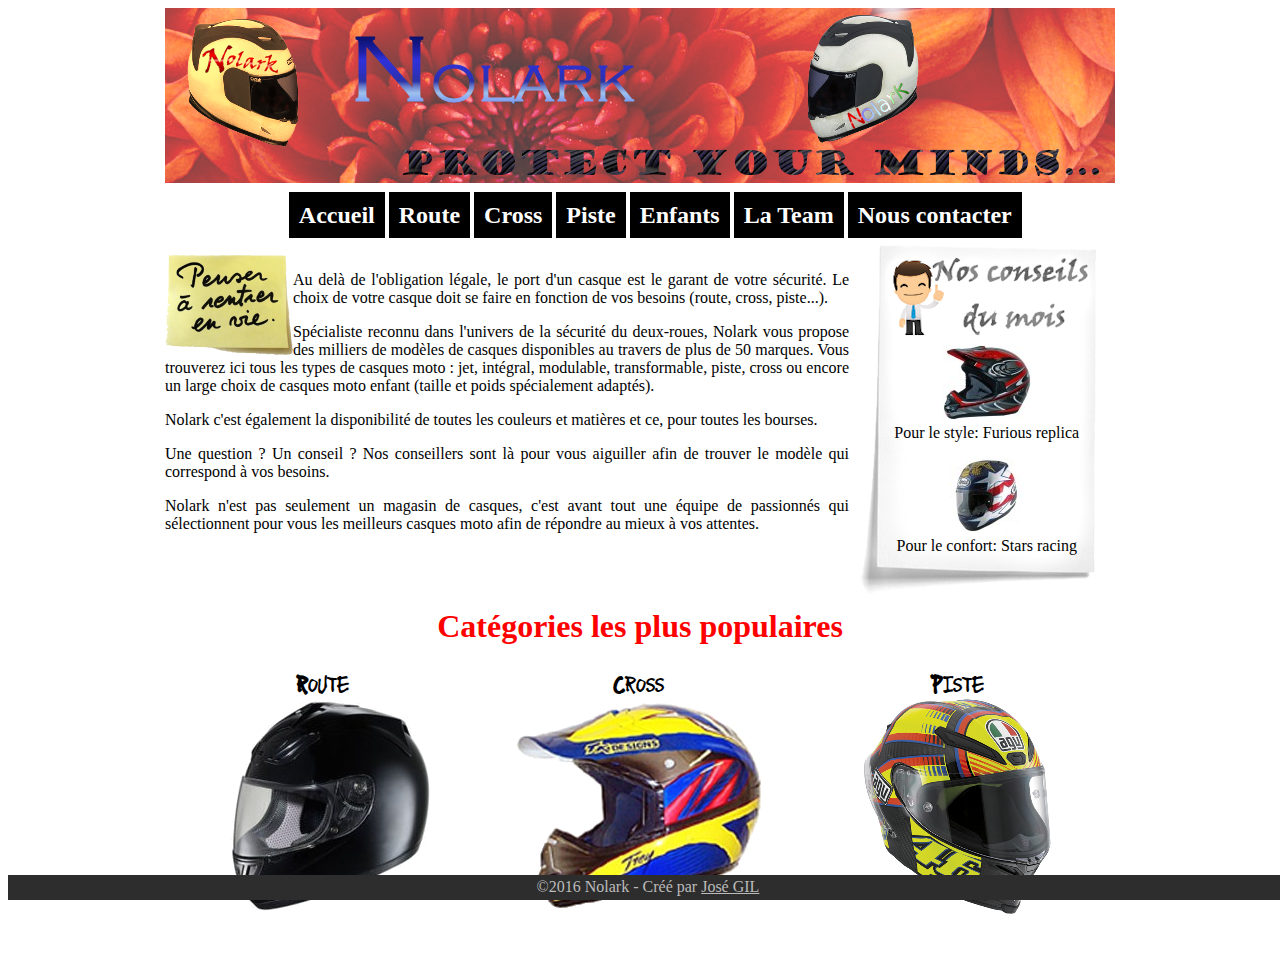
<file: index.html>
<!doctype html>
<html lang="fr-FR">
    <head>
        <title>Casques Nolark : Sécurité et confort, nos priorités !</title>
        <meta charset="utf-8" />
        <meta name="author" content="José GIL" />
        <meta name="description" content="Découvrez des casques moto dépassant même les exigences des tests de sécurité. Tous les casques Nolark au meilleur prix et avec en prime la livraison gratuite !" />
        <link rel="stylesheet" href="css/styles.css" />
    </head>
    <body>
        <header>
            <nav>
                <ul>
                    <li><a href="index.html">Accueil</a></li>
                    <li><a href="pages/route.html">Route</a></li>
                    <li><a href="pages/cross.html">Cross</a></li>
                    <li><a href="pages/piste.html">Piste</a></li>
                    <li><a href="pages/enfants.html">Enfants</a></li>
                    <li><a href="pages/team.html">La Team</a></li>
                    <li><a href="pages/nous-contacter.html">Nous contacter</a></li>
                </ul>
            </nav>
        </header>
        <section id="principal">
            <article>
                <img src="images/post-it.png" alt="Post-It : Penser à rentrer en vie" />
                <p>Au delà de l'obligation légale, le port d'un casque est le garant de votre sécurité. Le choix de votre casque doit se faire en fonction de vos besoins (route, cross, piste...).</p>
                <p>Spécialiste reconnu dans l'univers de la sécurité du deux-roues, Nolark vous propose des milliers de modèles de casques disponibles au travers de plus de 50 marques. Vous trouverez ici tous les types de casques moto : jet, intégral, modulable, transformable, piste, cross ou encore un large choix de casques moto enfant (taille et poids spécialement adaptés).</p>
                <p>Nolark c'est également la disponibilité de toutes les couleurs et matières et ce, pour toutes les bourses.</p>
                <p>Une question ? Un conseil ? Nos conseillers sont là pour vous aiguiller afin de trouver le modèle qui correspond à vos besoins.</p>
                <p>Nolark n'est pas seulement un magasin de casques, c'est avant tout une équipe de passionnés qui sélectionnent pour vous les meilleurs casques moto afin de répondre au mieux à vos attentes.</p>
            </article>
            <aside>
                <img src="images/conseilcasque01.jpg" alt="Conseil du mois : Casque Cross" />
                <p>Pour le style: Furious replica</p>
                <img src="images/conseilcasque02.jpg" alt="Conseil du mois : Intgéral Piste" />
                <p>Pour le confort: Stars racing</p>
            </aside>
        </section>
        <section id="sectionthema">
            <h1>Catégories les plus populaires</h1>
            <article id="gauche"><a href="pages/route.html">Route</a></article>
            <article id="milieu"><a href="pages/cross.html">Cross</a></article>
            <article id="droite"><a href="pages/piste.html">Piste</a></article>
        </section>
        <footer><p>&copy;2016 Nolark - Créé par <a href="mailto:jose.gil@ac-nice.fr">José GIL</a><p></footer>
        
        <script src="js/monscript.js"></script>
        
    </body>
</html>
</file>
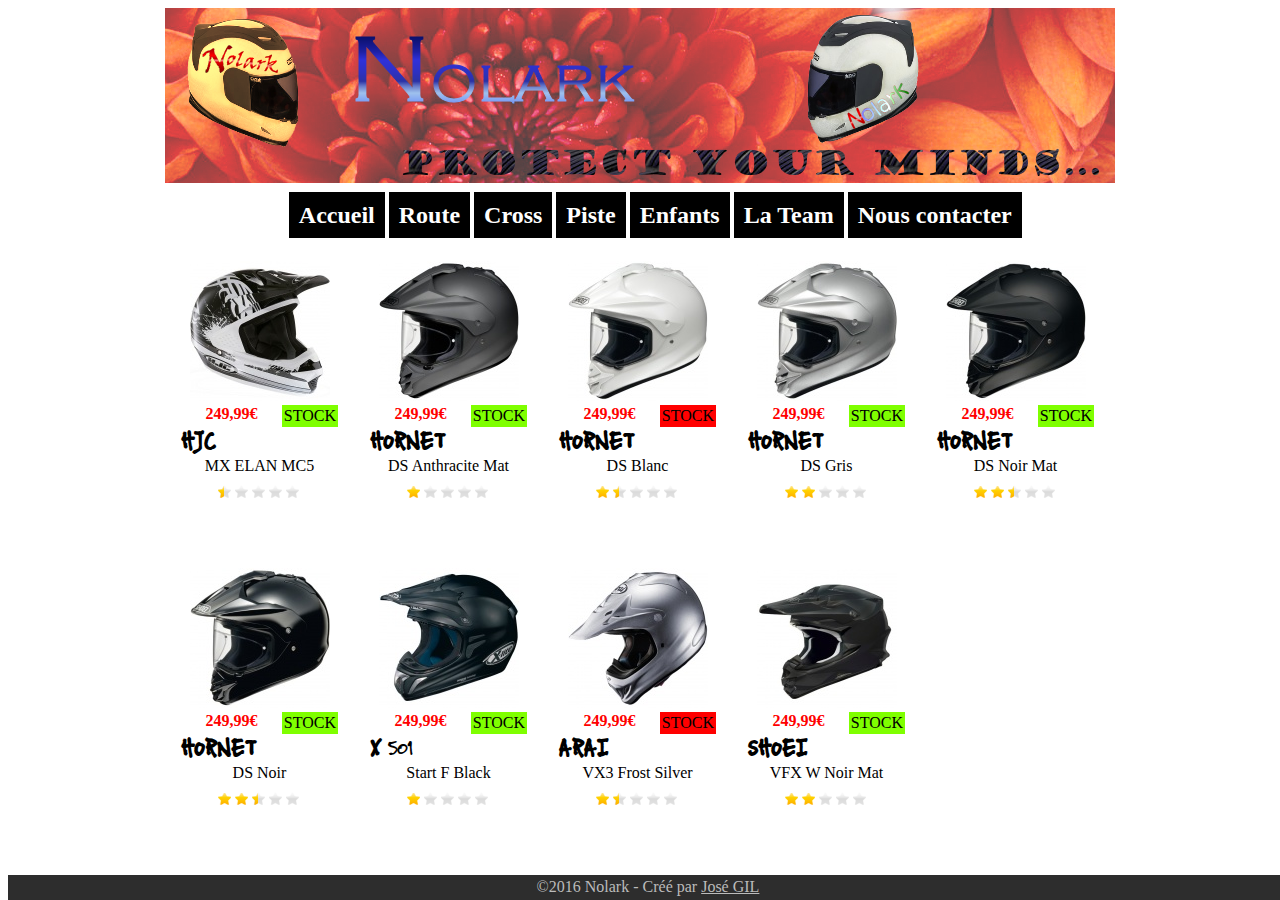
<file: pages/cross.html>
﻿<!doctype html>
<html lang="fr-FR">
    <head>
        <title>Casques Nolark : Casques cross !</title>
        <meta charset="utf-8" />
        <meta name="author" content="José GIL" />
        <meta name="description" content="Découvrez des casques moto dépassant même les exigences des tests de sécurité. Tous les casques Nolark au meilleur prix et avec en prime la livraison gratuite !" />
        <link rel="stylesheet" href="../css/styles.css" />
        <link rel="stylesheet" href="../css/casques.css" />
    </head>
    <body>
        <header>
            <nav>
                <ul>
                    <li><a href="../index.html">Accueil</a></li>
                    <li><a href="route.html">Route</a></li>
                    <li><a href="cross.html">Cross</a></li>
                    <li><a href="piste.html">Piste</a></li>
                    <li><a href="enfants.html">Enfants</a></li>
                    <li><a href="team.html">La Team</a></li>
                    <li><a href="nous-contacter.html">Nous contacter</a></li>
                </ul>
            </nav>
        </header>
        <section id="casques">
            <!-- - - - - - - - - - - - - - LIGNE N°1 - - - - - - - - - - - - -->
            <article>
                <img src="../images/casques/cross/CL_MX_ELAN_MC5.jpg" alt="HJC MX ELAN MC5" />
                <p class="stockok"><abbr data-tip="Plus que 3 en stock...">stock</abbr></p>
                <p class="prix">249,99€</p>
                <p class="marque">HJC</p>
                <p class="modele">MX ELAN MC5</p>
                <div class="classement classement05"></div>
            </article>
            <article>
                <img src="../images/casques/cross/Hornet-ds-anthracite-mat.jpg" alt="Hornet DS anthracite mat" />
                <p class="stockok"><abbr data-tip="25 casques en stock">stock</abbr></p>
                <p class="prix">249,99€</p>
                <p class="marque">Hornet</p>
                <p class="modele">DS anthracite mat</p>
                <div class="classement classement10"></div>
            </article>
            <article>
                <img src="../images/casques/cross/Hornet-ds-blanc.jpg" alt="Hornet DS blanc" />
                <p class="stockko"><abbr data-tip="Sur commande uniquement">stock</abbr></p>
                <p class="prix">249,99€</p>
                <p class="marque">Hornet</p>
                <p class="modele">DS blanc</p>
                <div class="classement classement15"></div>
            </article>
            <article>
                <img src="../images/casques/cross/Hornet-ds-gris.jpg" alt="Hornet DS gris" />
                <p class="stockok"><abbr data-tip="Plus que 3 en stock...">stock</abbr></p>
                <p class="prix">249,99€</p>
                <p class="marque">Hornet</p>
                <p class="modele">DS gris</p>
                <div class="classement classement20"></div>
            </article>
            <article>
                <img src="../images/casques/cross/Hornet-ds-noir-mat.jpg" alt="Hornet DS noir mat" />
                <p class="stockok"><abbr data-tip="15 casques en stock">stock</abbr></p>
                <p class="prix">249,99€</p>
                <p class="marque">Hornet</p>
                <p class="modele">DS noir mat</p>
                <div class="classement classement25"></div>
            </article>
            <!-- - - - - - - - - - - - - - LIGNE N°2 - - - - - - - - - - - - -->
            <article>
                <img src="../images/casques/cross/Hornet-ds-noir.jpg" alt="Hornet DS noir" />
                <p class="stockok"><abbr data-tip="15 casques en stock">stock</abbr></p>
                <p class="prix">249,99€</p>
                <p class="marque">Hornet</p>
                <p class="modele">DS noir</p>
                <div class="classement classement25"></div>
            </article>
            <article>
                <img src="../images/casques/cross/X-501-START-F.Black.jpg" alt="X 501 Start F Black" />
                <p class="stockok"><abbr data-tip="25 casques en stock">stock</abbr></p>
                <p class="prix">249,99€</p>
                <p class="marque">X 501</p>
                <p class="modele">Start F Black</p>
                <div class="classement classement10"></div>
            </article>
            <article>
                <img src="../images/casques/cross/arai-vx3-frost-silver.jpg" alt="Arai vx3 frost silver" />
                <p class="stockko"><abbr data-tip="Sur commande uniquement">stock</abbr></p>
                <p class="prix">249,99€</p>
                <p class="marque">Arai</p>
                <p class="modele">VX3 Frost silver</p>
                <div class="classement classement15"></div>
            </article>
            <article>
                <img src="../images/casques/cross/casque-shoei-vfx-w-noir-mat-.jpg" alt="SHOEI VFX W Noir Mat" />
                <p class="stockok"><abbr data-tip="Plus que 3 en stock...">stock</abbr></p>
                <p class="prix">249,99€</p>
                <p class="marque">SHOEI</p>
                <p class="modele">VFX W Noir Mat</p>
                <div class="classement classement20"></div>
            </article>
        </section>
        <div id="vide"></div>
        <footer><p>&copy;2016 Nolark - Créé par <a href="mailto:jose.gil@ac-nice.fr">José GIL</a><p></footer>
    </body>
</html>
</file>
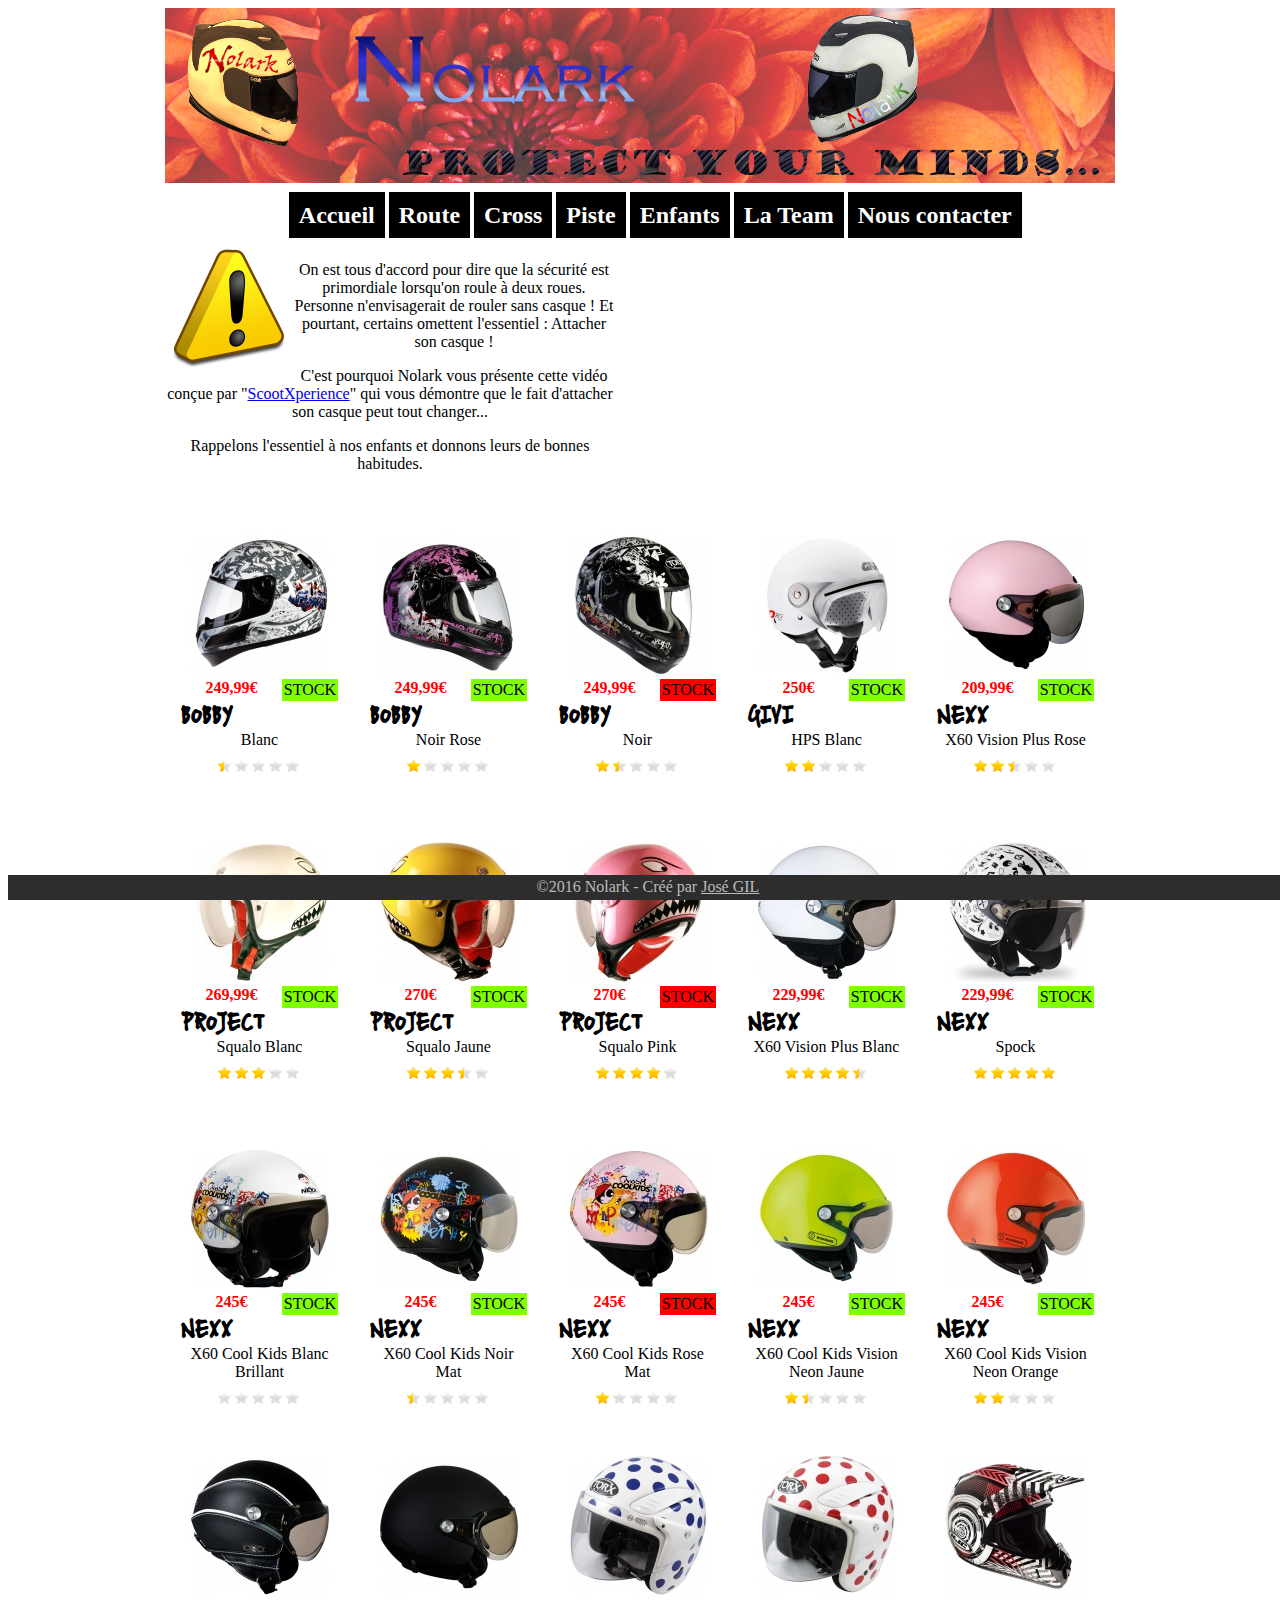
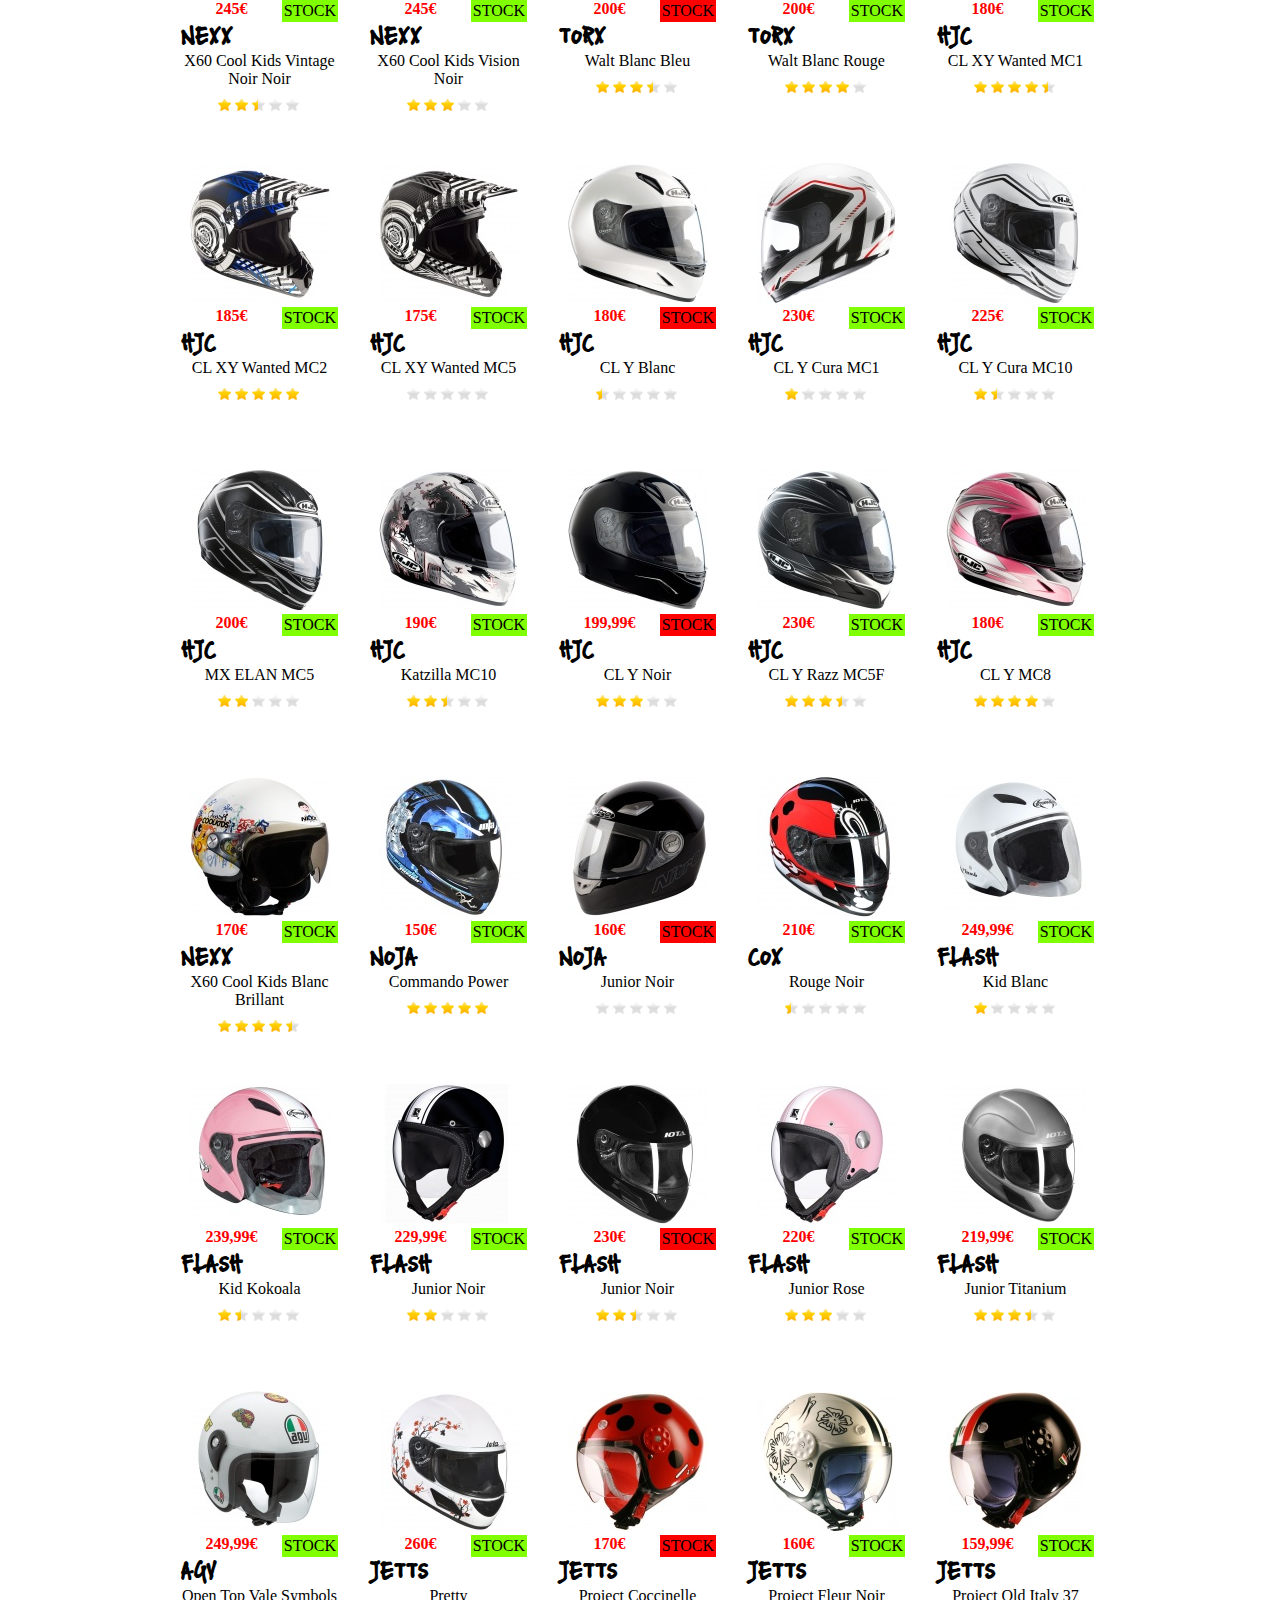
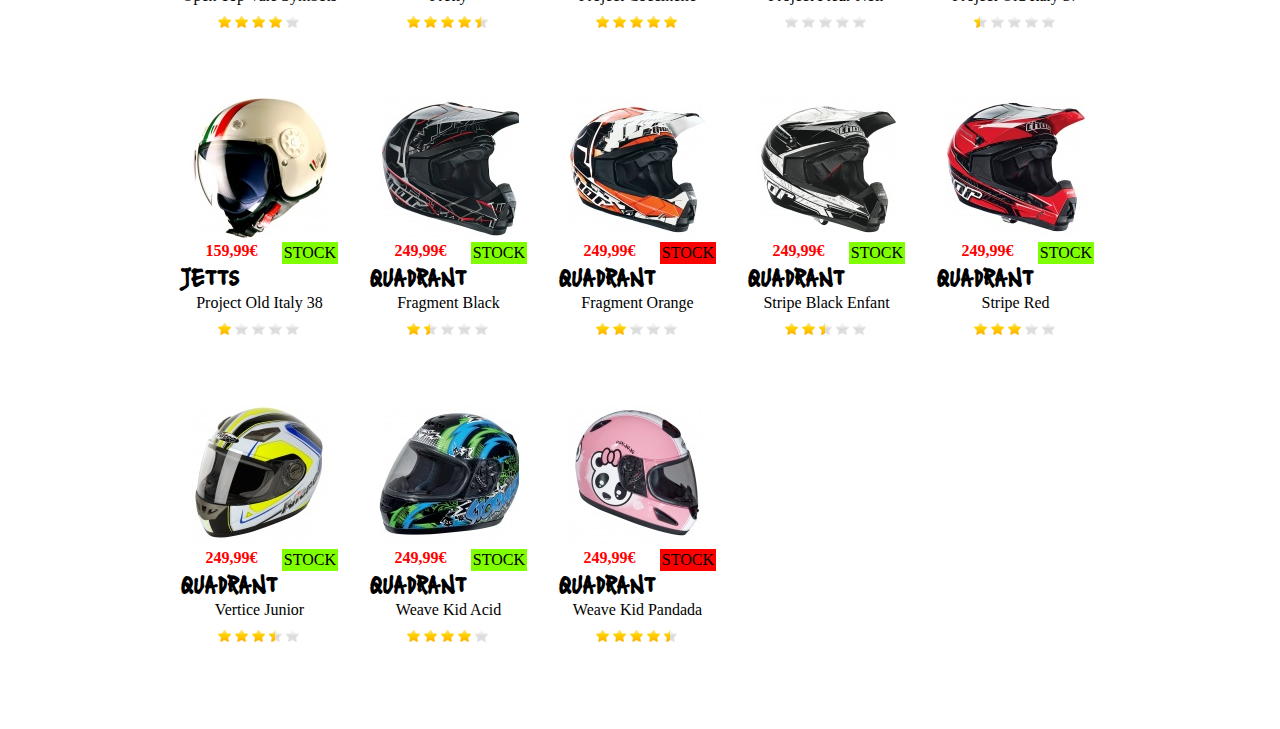
<file: pages/enfants.html>
﻿<!doctype html>
<html lang="fr-FR">
    <head>
        <title>Casques Nolark : Casques enfants !</title>
        <meta charset="utf-8" />
        <meta name="author" content="José GIL" />
        <meta name="description" content="Découvrez des casques moto dépassant même les exigences des tests de sécurité. Tous les casques Nolark au meilleur prix et avec en prime la livraison gratuite !" />
        <link rel="stylesheet" href="../css/styles.css" />
        <link rel="stylesheet" href="../css/casques.css" />
        <link rel="stylesheet" href="../css/enfants.css" />
    </head>
    <body>
        <header>
            <nav>
                <ul>
                    <li><a href="../index.html">Accueil</a></li>
                    <li><a href="route.html">Route</a></li>
                    <li><a href="cross.html">Cross</a></li>
                    <li><a href="piste.html">Piste</a></li>
                    <li><a href="enfants.html">Enfants</a></li>
                    <li><a href="team.html">La Team</a></li>
                    <li><a href="nous-contacter.html">Nous contacter</a></li>
                </ul>
            </nav>
        </header>
        <section id="video">
            <article>
                <img src="../images/attention.png" alt="Post-It : Penser à rentrer en vie" />
                <p>On est tous d'accord pour dire que la sécurité est primordiale lorsqu'on roule à deux roues. Personne n'envisagerait de rouler sans casque ! Et pourtant, certains omettent l'essentiel : Attacher son casque !</p>
                <p>C'est pourquoi Nolark vous présente cette vidéo conçue par "<a href="http://scootxperience.com" target="_blank">ScootXperience</a>" qui vous démontre que le fait d'attacher son casque peut tout changer...</p>
                <p>Rappelons l'essentiel à nos enfants et donnons leurs de bonnes habitudes.</p>
            </article>
            <iframe frameborder="0" width="480" height="270" src="http://www.dailymotion.com/embed/video/xdl390"></iframe>
        </section>
        
        <section id="casques">
            <!-- - - - - - - - - - - - - - LIGNE N°1 - - - - - - - - - - - - -->
            <article>
                <img src="../images/casques/enfants/bobby-blanc.jpg" alt="Bobby blanc" />
                <p class="stockok"><abbr data-tip="Plus que 3 en stock...">stock</abbr></p>
                <p class="prix">249,99€</p>
                <p class="marque">Bobby</p>
                <p class="modele">blanc</p>
                <div class="classement classement05"></div>
            </article>
            <article>
                <img src="../images/casques/enfants/bobby-noir-rose.jpg" alt="Bobby noir rose" />
                <p class="stockok"><abbr data-tip="25 casques en stock">stock</abbr></p>
                <p class="prix">249,99€</p>
                <p class="marque">Bobby</p>
                <p class="modele">Noir rose</p>
                <div class="classement classement10"></div>
            </article>
            <article>
                <img src="../images/casques/enfants/bobby-noir.jpg" alt="Bobby noir" />
                <p class="stockko"><abbr data-tip="Sur commande uniquement">stock</abbr></p>
                <p class="prix">249,99€</p>
                <p class="marque">Bobby</p>
                <p class="modele">Noir</p>
                <div class="classement classement15"></div>
            </article>
            <article>
                <img src="../images/casques/enfants/casque-enfant-givi-hps-blanc.jpg" alt="Givi HPS Blanc" />
                <p class="stockok"><abbr data-tip="Plus que 3 en stock...">stock</abbr></p>
                <p class="prix">250€</p>
                <p class="marque">Givi</p>
                <p class="modele">HPS Blanc</p>
                <div class="classement classement20"></div>
            </article>
            <article>
                <img src="../images/casques/enfants/casque-enfant-nexx-x60-vision-plus-rose.jpg" alt="Nexx x60 Vision plus rose" />
                <p class="stockok"><abbr data-tip="15 casques en stock">stock</abbr></p>
                <p class="prix">209,99€</p>
                <p class="marque">Nexx</p>
                <p class="modele">x60 Vision plus rose</p>
                <div class="classement classement25"></div>
            </article>
            <!-- - - - - - - - - - - - - - LIGNE N°2 - - - - - - - - - - - - -->
            <article>
                <img src="../images/casques/enfants/casque-enfant-project-squalo-blanc.jpg" alt="Project Squalo blanc" />
                <p class="stockok"><abbr data-tip="Plus que 3 en stock...">stock</abbr></p>
                <p class="prix">269,99€</p>
                <p class="marque">Project</p>
                <p class="modele">Squalo blanc</p>
                <div class="classement classement30"></div>
            </article>
            <article>
                <img src="../images/casques/enfants/casque-enfant-project-squalo-jaune.jpg" alt="Project Squalo jaune" />
                <p class="stockok"><abbr data-tip="25 casques en stock">stock</abbr></p>
                <p class="prix">270€</p>
                <p class="marque">Project</p>
                <p class="modele">Squalo jaune</p>
                <div class="classement classement35"></div>
            </article>
            <article>
                <img src="../images/casques/enfants/casque-enfant-project-squalo-pink.jpg" alt="Project Squalo pink" />
                <p class="stockko"><abbr data-tip="Sur commande uniquement">stock</abbr></p>
                <p class="prix">270€</p>
                <p class="marque">Project</p>
                <p class="modele">Squalo pink</p>
                <div class="classement classement40"></div>
            </article>
            <article>
                <img src="../images/casques/enfants/casque-enfant-x60-vision-plus-blanc.jpg" alt="Nexx x60 Vision Plus blanc" />
                <p class="stockok"><abbr data-tip="Plus que 3 en stock...">stock</abbr></p>
                <p class="prix">229,99€</p>
                <p class="marque">Nexx</p>
                <p class="modele">x60 Vision Plus blanc</p>
                <div class="classement classement45"></div>
            </article>
            <article>
                <img src="../images/casques/enfants/casque-moto-casque-enfant-nexx-x60-spock.jpg" alt="Nexx x60 Spock" />
                <p class="stockok"><abbr data-tip="15 casques en stock">stock</abbr></p>
                <p class="prix">229,99€</p>
                <p class="marque">Nexx</p>
                <p class="modele">Spock</p>
                <div class="classement classement50"></div>
            </article>
            <!-- - - - - - - - - - - - - - LIGNE N°3 - - - - - - - - - - - - -->
            <article>
                <img src="../images/casques/enfants/casque-nexx-x60-cool-kids-blanc-brillant.jpg" alt="Nexx x60 Cool Kids blanc brillant" />
                <p class="stockok"><abbr data-tip="Plus que 3 en stock...">stock</abbr></p>
                <p class="prix">245€</p>
                <p class="marque">Nexx</p>
                <p class="modele">x60 Cool Kids blanc brillant</p>
                <div class="classement"></div>
            </article>
            <article>
                <img src="../images/casques/enfants/casque-nexx-x60-cool-kids-noir-mat.jpg" alt="Nexx x60 Cool Kids noir mat" />
                <p class="stockok"><abbr data-tip="25 casques en stock">stock</abbr></p>
                <p class="prix">245€</p>
                <p class="marque">Nexx</p>
                <p class="modele">x60 Cool Kids noir mat</p>
                <div class="classement classement05"></div>
            </article>
            <article>
                <img src="../images/casques/enfants/casque-nexx-x60-cool-kids-rose-mat.jpg" alt="Nexx x60 Cool Kids rose mat" />
                <p class="stockko"><abbr data-tip="Sur commande uniquement">stock</abbr></p>
                <p class="prix">245€</p>
                <p class="marque">Nexx</p>
                <p class="modele">x60 Cool Kids rose mat</p>
                <div class="classement classement10"></div>
            </article>
            <article>
                <img src="../images/casques/enfants/casque-nexx-x60-kid-vision-neon-jaune.jpg" alt="Nexx x60 Cool Kids Vision Neon Jaune" />
                <p class="stockok"><abbr data-tip="Plus que 3 en stock...">stock</abbr></p>
                <p class="prix">245€</p>
                <p class="marque">Nexx</p>
                <p class="modele">x60 Cool Kids Vision Neon Jaune</p>
                <div class="classement classement15"></div>
            </article>
            <article>
                <img src="../images/casques/enfants/casque-nexx-x60-kid-vision-neon-orange.jpg" alt="Nexx x60 Cool Kids Vision Neon orange" />
                <p class="stockok"><abbr data-tip="15 casques en stock">stock</abbr></p>
                <p class="prix">245€</p>
                <p class="marque">Nexx</p>
                <p class="modele">x60 Cool Kids Vision Neon orange</p>
                <div class="classement classement20"></div>
            </article>
            <!-- - - - - - - - - - - - - - LIGNE N°4 - - - - - - - - - - - - -->
            <article>
                <img src="../images/casques/enfants/casque-nexx-x60-kids-vintage-noir-noir.jpg" alt="Nexx x60 Cool Kids Vintage noir noir" />
                <p class="stockok"><abbr data-tip="Plus que 3 en stock...">stock</abbr></p>
                <p class="prix">245€</p>
                <p class="marque">Nexx</p>
                <p class="modele">x60 Cool Kids Vintage noir noir</p>
                <div class="classement classement25"></div>
            </article>
            <article>
                <img src="../images/casques/enfants/casque-nexx-x60-kids-vision-noir.jpg" alt="Nexx x60 Cool Kids Vision noir" />
                <p class="stockok"><abbr data-tip="25 casques en stock">stock</abbr></p>
                <p class="prix">245€</p>
                <p class="marque">Nexx</p>
                <p class="modele">x60 Cool Kids Vision noir</p>
                <div class="classement classement30"></div>
            </article>
            <article>
                <img src="../images/casques/enfants/casque-torx-walt-blanc-bleu.jpg" alt="Torx Walt Blanc Bleu" />
                <p class="stockko"><abbr data-tip="Sur commande uniquement">stock</abbr></p>
                <p class="prix">200€</p>
                <p class="marque">Torx</p>
                <p class="modele">Walt Blanc Bleu</p>
                <div class="classement classement35"></div>
            </article>
            <article>
                <img src="../images/casques/enfants/casque-torx-walt-blanc-rouge.jpg" alt="Torx Walt Blanc rouge" />
                <p class="stockok"><abbr data-tip="Plus que 3 en stock...">stock</abbr></p>
                <p class="prix">200€</p>
                <p class="marque">Torx</p>
                <p class="modele">Walt Blanc rouge</p>
                <div class="classement classement40"></div>
            </article>
            <article>
                <img src="../images/casques/enfants/cl-xy-wanted-mc1.jpg" alt="HJC CL XY Wanted MC1" />
                <p class="stockok"><abbr data-tip="15 casques en stock">stock</abbr></p>
                <p class="prix">180€</p>
                <p class="marque">HJC</p>
                <p class="modele">CL XY Wanted MC1</p>
                <div class="classement classement45"></div>
            </article>
            <!-- - - - - - - - - - - - - - LIGNE N°5 - - - - - - - - - - - - -->
            <article>
                <img src="../images/casques/enfants/cl-xy-wanted-mc2.jpg" alt="HJC CL XY Wanted MC2" />
                <p class="stockok"><abbr data-tip="Plus que 3 en stock...">stock</abbr></p>
                <p class="prix">185€</p>
                <p class="marque">HJC</p>
                <p class="modele">CL XY Wanted MC2</p>
                <div class="classement classement50"></div>
            </article>
            <article>
                <img src="../images/casques/enfants/cl-xy-wanted-mc5.jpg" alt="HJC CL XY Wanted MC5" />
                <p class="stockok"><abbr data-tip="25 casques en stock">stock</abbr></p>
                <p class="prix">175€</p>
                <p class="marque">HJC</p>
                <p class="modele">CL XY Wanted MC5</p>
                <div class="classement"></div>
            </article>
            <article>
                <img src="../images/casques/enfants/cly-blanc.jpg" alt="HJC CL Y Blanc" />
                <p class="stockko"><abbr data-tip="Sur commande uniquement">stock</abbr></p>
                <p class="prix">180€</p>
                <p class="marque">HJC</p>
                <p class="modele">CL Y Blanc</p>
                <div class="classement classement05"></div>
            </article>
            <article>
                <img src="../images/casques/enfants/cly-cura-mc1.jpg" alt="HJC CL Y Cura MC1" />
                <p class="stockok"><abbr data-tip="Plus que 3 en stock...">stock</abbr></p>
                <p class="prix">230€</p>
                <p class="marque">HJC</p>
                <p class="modele">CL Y Cura MC1</p>
                <div class="classement classement10"></div>
            </article>
            <article>
                <img src="../images/casques/enfants/cly-cura-mc10.jpg" alt="HJC CL Y Cura MC10" />
                <p class="stockok"><abbr data-tip="15 casques en stock">stock</abbr></p>
                <p class="prix">225€</p>
                <p class="marque">HJC</p>
                <p class="modele">CL Y Cura MC10</p>
                <div class="classement classement15"></div>
            </article>
            <!-- - - - - - - - - - - - - - LIGNE N°6 - - - - - - - - - - - - -->
            <article>
                <img src="../images/casques/enfants/cly-cura-mc5.jpg" alt="HJC MX ELAN MC5" />
                <p class="stockok"><abbr data-tip="Plus que 3 en stock...">stock</abbr></p>
                <p class="prix">200€</p>
                <p class="marque">HJC</p>
                <p class="modele">MX ELAN MC5</p>
                <div class="classement classement20"></div>
            </article>
            <article>
                <img src="../images/casques/enfants/cly-katzilla-mc10.jpg" alt="HJC Katzilla MC10" />
                <p class="stockok"><abbr data-tip="25 casques en stock">stock</abbr></p>
                <p class="prix">190€</p>
                <p class="marque">HJC</p>
                <p class="modele">Katzilla MC10</p>
                <div class="classement classement25"></div>
            </article>
            <article>
                <img src="../images/casques/enfants/cly-noir.jpg" alt="HJC CL Y noir" />
                <p class="stockko"><abbr data-tip="Sur commande uniquement">stock</abbr></p>
                <p class="prix">199,99€</p>
                <p class="marque">HJC</p>
                <p class="modele">CL Y noir</p>
                <div class="classement classement30"></div>
            </article>
            <article>
                <img src="../images/casques/enfants/cly-razz-mc5f.jpg" alt="HJC CL Y Razz MC5F" />
                <p class="stockok"><abbr data-tip="Plus que 3 en stock...">stock</abbr></p>
                <p class="prix">230€</p>
                <p class="marque">HJC</p>
                <p class="modele">CL Y Razz MC5F</p>
                <div class="classement classement35"></div>
            </article>
            <article>
                <img src="../images/casques/enfants/cly-razz-mc8.jpg" alt="HJC CL Y MC8" />
                <p class="stockok"><abbr data-tip="15 casques en stock">stock</abbr></p>
                <p class="prix">180€</p>
                <p class="marque">HJC</p>
                <p class="modele">CL Y MC8</p>
                <div class="classement classement40"></div>
            </article>
            <!-- - - - - - - - - - - - - - LIGNE N°7 - - - - - - - - - - - - -->
            <article>
                <img src="../images/casques/enfants/casque-nexx-x60-cool-kids-blanc-brillant.jpg" alt="Nexx x60 Cool Kids blanc brillant" />
                <p class="stockok"><abbr data-tip="Plus que 3 en stock...">stock</abbr></p>
                <p class="prix">170€</p>
                <p class="marque">Nexx</p>
                <p class="modele">x60 Cool Kids blanc brillant</p>
                <div class="classement classement45"></div>
            </article>
            <article>
                <img src="../images/casques/enfants/Commando-Power.jpg" alt="Noja Commando Power" />
                <p class="stockok"><abbr data-tip="25 casques en stock">stock</abbr></p>
                <p class="prix">150€</p>
                <p class="marque">Noja</p>
                <p class="modele">Commando Power</p>
                <div class="classement classement50"></div>
            </article>
            <article>
                <img src="../images/casques/enfants/Dynamo-Junior-Noir1.jpg" alt="Noja Junior noir" />
                <p class="stockko"><abbr data-tip="Sur commande uniquement">stock</abbr></p>
                <p class="prix">160€</p>
                <p class="marque">Noja</p>
                <p class="modele">Junior noir</p>
                <div class="classement"></div>
            </article>
            <article>
                <img src="../images/casques/enfants/fgk01-cox-rouge-noir.jpg" alt="Cox rouge noir" />
                <p class="stockok"><abbr data-tip="Plus que 3 en stock...">stock</abbr></p>
                <p class="prix">210€</p>
                <p class="marque">Cox</p>
                <p class="modele">Rouge noir</p>
                <div class="classement classement05"></div>
            </article>
            <article>
                <img src="../images/casques/enfants/flash-kid-blanc.jpg" alt="Flash kid blanc" />
                <p class="stockok"><abbr data-tip="15 casques en stock">stock</abbr></p>
                <p class="prix">249,99€</p>
                <p class="marque">Flash</p>
                <p class="modele">kid blanc</p>
                <div class="classement classement10"></div>
            </article>
            <!-- - - - - - - - - - - - - - LIGNE N°8 - - - - - - - - - - - - -->
            <article>
                <img src="../images/casques/enfants/flash-kid-kokoala.jpg" alt="Flash kid kokoala" />
                <p class="stockok"><abbr data-tip="Plus que 3 en stock...">stock</abbr></p>
                <p class="prix">239,99€</p>
                <p class="marque">Flash</p>
                <p class="modele">kid kokoala</p>
                <div class="classement classement15"></div>
            </article>
            <article>
                <img src="../images/casques/enfants/junior-noir-mat.jpg" alt="Flash junior noir mat" />
                <p class="stockok"><abbr data-tip="25 casques en stock">stock</abbr></p>
                <p class="prix">229,99€</p>
                <p class="marque">Flash</p>
                <p class="modele">junior noir</p>
                <div class="classement classement20"></div>
            </article>
            <article>
                <img src="../images/casques/enfants/Junior-Noir.jpg" alt="Flash junior noir" />
                <p class="stockko"><abbr data-tip="Sur commande uniquement">stock</abbr></p>
                <p class="prix">230€</p>
                <p class="marque">Flash</p>
                <p class="modele">junior noir</p>
                <div class="classement classement25"></div>
            </article>
            <article>
                <img src="../images/casques/enfants/junior-rose.jpg" alt="Flash junior rose" />
                <p class="stockok"><abbr data-tip="Plus que 3 en stock...">stock</abbr></p>
                <p class="prix">220€</p>
                <p class="marque">Flash</p>
                <p class="modele">junior rose</p>
                <div class="classement classement30"></div>
            </article>
            <article>
                <img src="../images/casques/enfants/Junior-Titanium.jpg" alt="Flash junior Titanium" />
                <p class="stockok"><abbr data-tip="15 casques en stock">stock</abbr></p>
                <p class="prix">219,99€</p>
                <p class="marque">Flash</p>
                <p class="modele">junior Titanium</p>
                <div class="classement classement35"></div>
            </article>
            <!-- - - - - - - - - - - - - - LIGNE N°9 - - - - - - - - - - - - -->
            <article>
                <img src="../images/casques/enfants/open-top-vale-symbols.jpg" alt="AGV Open Top Vale Symbols" />
                <p class="stockok"><abbr data-tip="Plus que 3 en stock...">stock</abbr></p>
                <p class="prix">249,99€</p>
                <p class="marque">AGV</p>
                <p class="modele">Open Top Vale Symbols</p>
                <div class="classement classement40"></div>
            </article>
            <article>
                <img src="../images/casques/enfants/pretty.jpg" alt="Jetts Pretty" />
                <p class="stockok"><abbr data-tip="25 casques en stock">stock</abbr></p>
                <p class="prix">260€</p>
                <p class="marque">Jetts</p>
                <p class="modele">Pretty</p>
                <div class="classement classement45"></div>
            </article>
            <article>
                <img src="../images/casques/enfants/project-coccinelle-rouge.jpg" alt="Jetts Project Coccinelle" />
                <p class="stockko"><abbr data-tip="Sur commande uniquement">stock</abbr></p>
                <p class="prix">170€</p>
                <p class="marque">Jetts</p>
                <p class="modele">Project Coccinelle</p>
                <div class="classement classement50"></div>
            </article>
            <article>
                <img src="../images/casques/enfants/project-fleur-noir.jpg" alt="Jetts Project Fleur noir" />
                <p class="stockok"><abbr data-tip="Plus que 3 en stock...">stock</abbr></p>
                <p class="prix">160€</p>
                <p class="marque">Jetts</p>
                <p class="modele">Project Fleur noir</p>
                <div class="classement"></div>
            </article>
            <article>
                <img src="../images/casques/enfants/project-old-italy-37.jpg" alt="Jetts Project Old Italy 37" />
                <p class="stockok"><abbr data-tip="15 casques en stock">stock</abbr></p>
                <p class="prix">159,99€</p>
                <p class="marque">Jetts</p>
                <p class="modele">Project Old Italy 37</p>
                <div class="classement classement05"></div>
            </article>
            <!-- - - - - - - - - - - - - - LIGNE N°10  - - - - - - - - - - - -->
            <article>
                <img src="../images/casques/enfants/project-old-italy-38.jpg" alt="Jetts Project Old Italy 38" />
                <p class="stockok"><abbr data-tip="Plus que 3 en stock...">stock</abbr></p>
                <p class="prix">159,99€</p>
                <p class="marque">Jetts</p>
                <p class="modele">Project Old Italy 38</p>
                <div class="classement classement10"></div>
            </article>
            <article>
                <img src="../images/casques/enfants/Quadrant-Fragment-Black.jpg" alt="Quadrant Fragment Black" />
                <p class="stockok"><abbr data-tip="25 casques en stock">stock</abbr></p>
                <p class="prix">249,99€</p>
                <p class="marque">Quadrant</p>
                <p class="modele">Fragment Black</p>
                <div class="classement classement15"></div>
            </article>
            <article>
                <img src="../images/casques/enfants/Quadrant-Fragment-Orange.jpg" alt="Quadrant Fragment Orange" />
                <p class="stockko"><abbr data-tip="Sur commande uniquement">stock</abbr></p>
                <p class="prix">249,99€</p>
                <p class="marque">Quadrant</p>
                <p class="modele">Fragment Orange</p>
                <div class="classement classement20"></div>
            </article>
            <article>
                <img src="../images/casques/enfants/Quadrant-Stripe-Black-Enfnt.jpg" alt="Quadrant Stripe Black Enfant" />
                <p class="stockok"><abbr data-tip="Plus que 3 en stock...">stock</abbr></p>
                <p class="prix">249,99€</p>
                <p class="marque">Quadrant</p>
                <p class="modele">Stripe Black Enfant</p>
                <div class="classement classement25"></div>
            </article>
            <article>
                <img src="../images/casques/enfants/Quadrant-Stripe-Red.jpg" alt="Quadrant Stripe Red" />
                <p class="stockok"><abbr data-tip="15 casques en stock">stock</abbr></p>
                <p class="prix">249,99€</p>
                <p class="marque">Quadrant</p>
                <p class="modele">Stripe Red</p>
                <div class="classement classement30"></div>
            </article>
            <!-- - - - - - - - - - - - - - LIGNE N°11  - - - - - - - - - - - -->
            <article>
                <img src="../images/casques/enfants/vertice-junior.jpg" alt="Quadrant Vertice Junior" />
                <p class="stockok"><abbr data-tip="Plus que 3 en stock...">stock</abbr></p>
                <p class="prix">249,99€</p>
                <p class="marque">Quadrant</p>
                <p class="modele">Vertice Junior</p>
                <div class="classement classement35"></div>
            </article>
            <article>
                <img src="../images/casques/enfants/Weave-Kid-Acid.jpg" alt="Quadrant Weave Kid Acid" />
                <p class="stockok"><abbr data-tip="25 casques en stock">stock</abbr></p>
                <p class="prix">249,99€</p>
                <p class="marque">Quadrant</p>
                <p class="modele">Weave Kid Acid</p>
                <div class="classement classement40"></div>
            </article>
            <article>
                <img src="../images/casques/enfants/weave-kid-pandada.jpg" alt="Quadrant Weave Kid Pandada" />
                <p class="stockko"><abbr data-tip="Sur commande uniquement">stock</abbr></p>
                <p class="prix">249,99€</p>
                <p class="marque">Quadrant</p>
                <p class="modele">Weave Kid Pandada</p>
                <div class="classement classement45"></div>
            </article>
        </section>
        <div id="vide"></div>
        <footer><p>&copy;2016 Nolark - Créé par <a href="mailto:jose.gil@ac-nice.fr">José GIL</a><p></footer>
    </body>
</html>
</file>
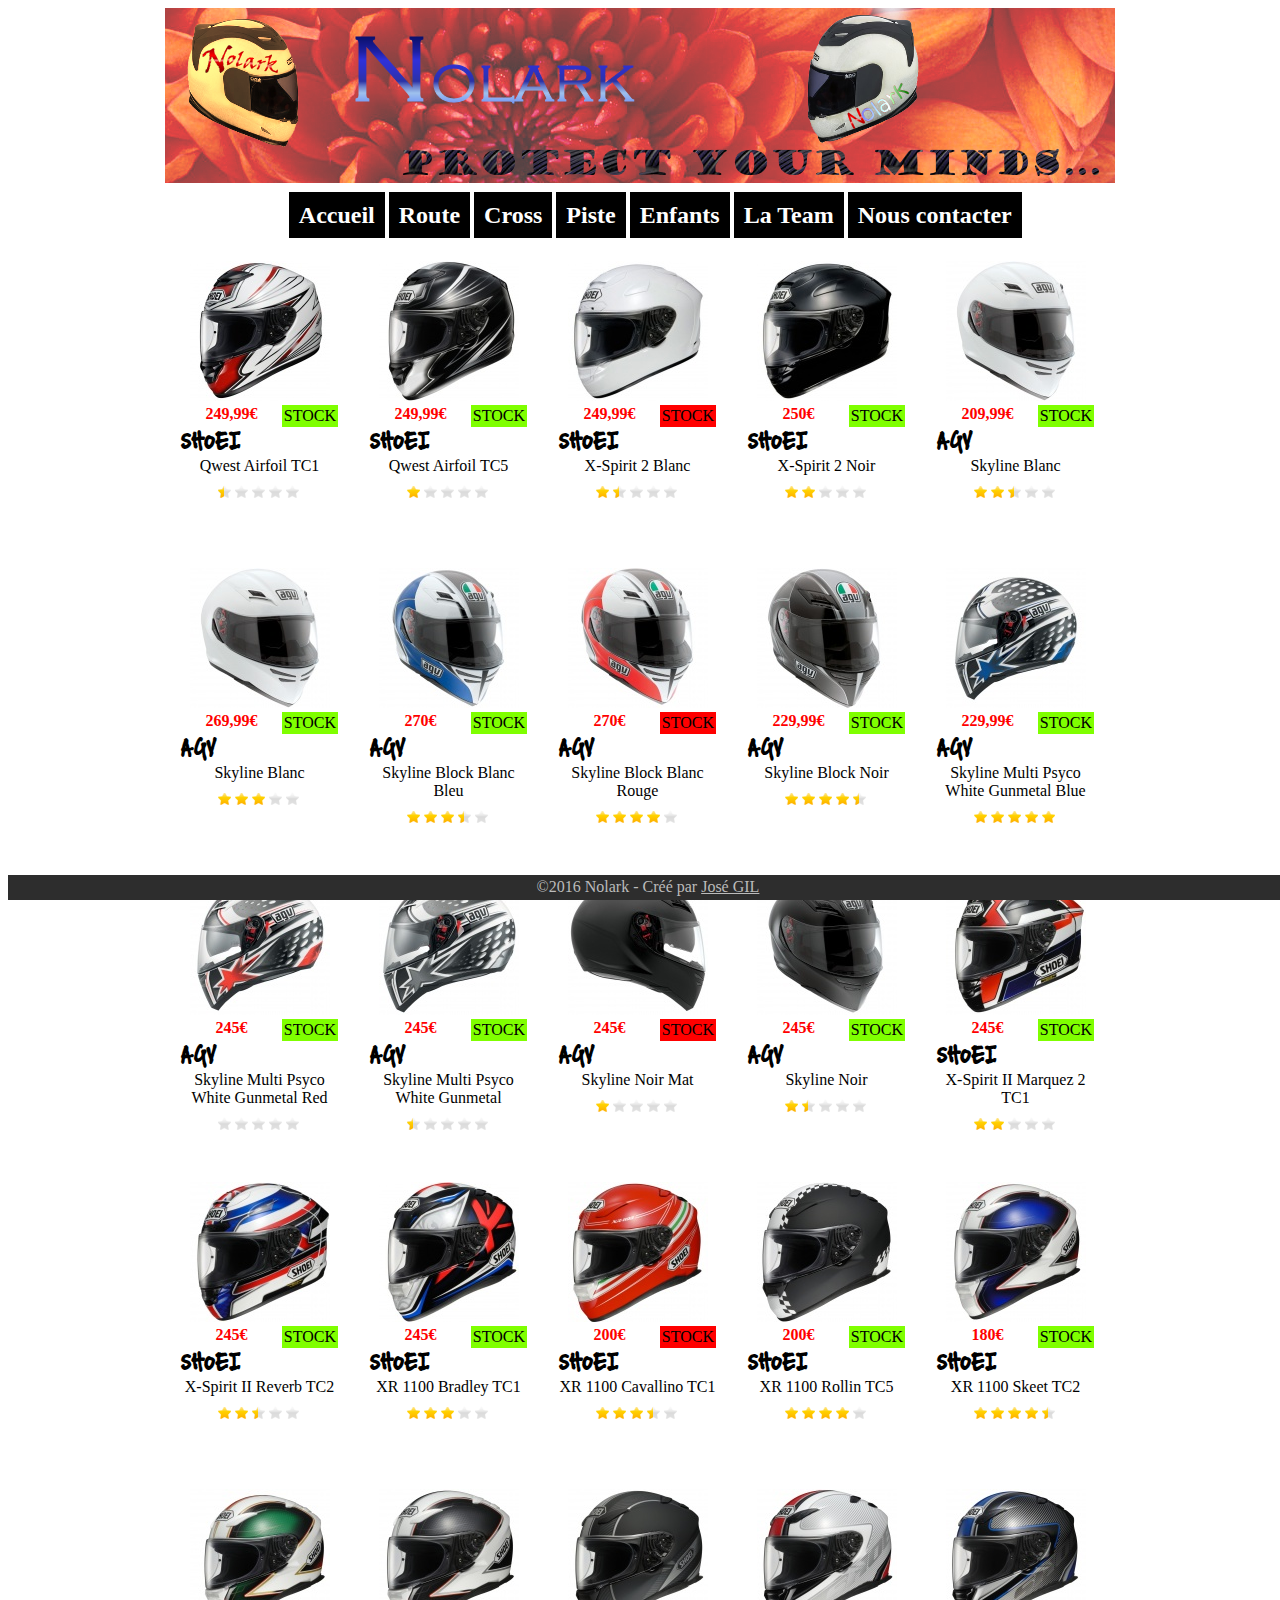
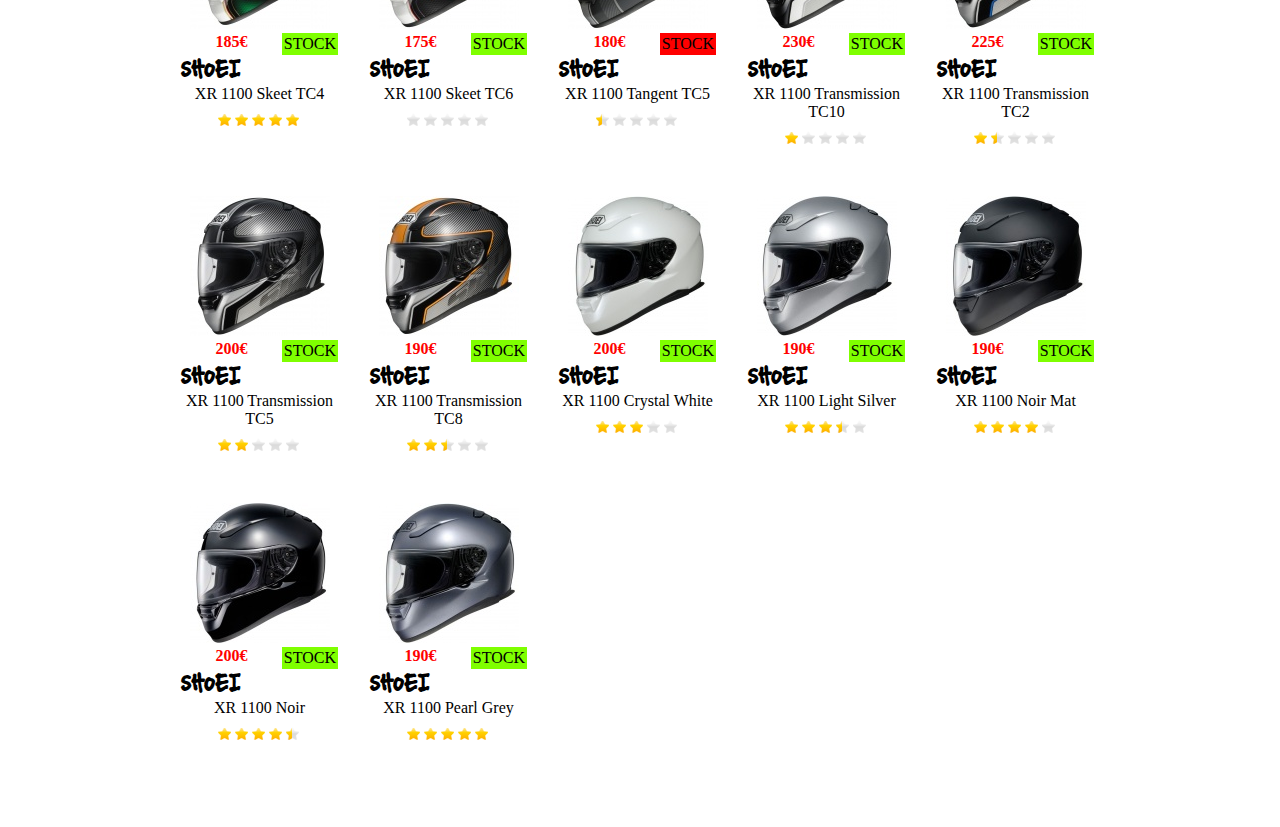
<file: pages/piste.html>
﻿<!doctype html>
<html lang="fr-FR">
    <head>
        <title>Casques Nolark : Casques piste !</title>
        <meta charset="utf-8" />
        <meta name="author" content="José GIL" />
        <meta name="description" content="Découvrez des casques moto dépassant même les exigences des tests de sécurité. Tous les casques Nolark au meilleur prix et avec en prime la livraison gratuite !" />
        <link rel="stylesheet" href="../css/styles.css" />
        <link rel="stylesheet" href="../css/casques.css" />
    </head>
    <body>
        <header>
            <nav>
                <ul>
                    <li><a href="../index.html">Accueil</a></li>
                    <li><a href="route.html">Route</a></li>
                    <li><a href="cross.html">Cross</a></li>
                    <li><a href="piste.html">Piste</a></li>
                    <li><a href="enfants.html">Enfants</a></li>
                    <li><a href="team.html">La Team</a></li>
                    <li><a href="nous-contacter.html">Nous contacter</a></li>
                </ul>
            </nav>
        </header>
        <section id="casques">
            <!-- - - - - - - - - - - - - - LIGNE N°1 - - - - - - - - - - - - -->
            <article>
                <img src="../images/casques/piste/shoei-qwest-airfoil-tc1.jpg" alt="Shoei Qwest Airfoil TC1" />
                <p class="stockok"><abbr data-tip="Plus que 3 en stock...">stock</abbr></p>
                <p class="prix">249,99€</p>
                <p class="marque">Shoei</p>
                <p class="modele">Qwest Airfoil TC1</p>
                <div class="classement classement05"></div>
            </article>
            <article>
                <img src="../images/casques/piste/shoei-qwest-airfoil-tc5.jpg" alt="Shoei Qwest Airfoil TC5" />
                <p class="stockok"><abbr data-tip="25 casques en stock">stock</abbr></p>
                <p class="prix">249,99€</p>
                <p class="marque">Shoei</p>
                <p class="modele">Qwest Airfoil TC5</p>
                <div class="classement classement10"></div>
            </article>
            <article>
                <img src="../images/casques/piste/shoei-x-spirit-2-blanc.jpg" alt="Shoei X-Spirit 2 blanc" />
                <p class="stockko"><abbr data-tip="Sur commande uniquement">stock</abbr></p>
                <p class="prix">249,99€</p>
                <p class="marque">Shoei</p>
                <p class="modele">X-Spirit 2 blanc</p>
                <div class="classement classement15"></div>
            </article>
            <article>
                <img src="../images/casques/piste/shoei-x-spirit-2-noir.jpg" alt="Shoei X-Spirit 2 noir" />
                <p class="stockok"><abbr data-tip="Plus que 3 en stock...">stock</abbr></p>
                <p class="prix">250€</p>
                <p class="marque">Shoei</p>
                <p class="modele">X-Spirit 2 noir</p>
                <div class="classement classement20"></div>
            </article>
            <article>
                <img src="../images/casques/piste/skyline-blanc.jpg" alt="AGV Skyline blanc" />
                <p class="stockok"><abbr data-tip="15 casques en stock">stock</abbr></p>
                <p class="prix">209,99€</p>
                <p class="marque">AGV</p>
                <p class="modele">Skyline blanc</p>
                <div class="classement classement25"></div>
            </article>
            <!-- - - - - - - - - - - - - - LIGNE N°2 - - - - - - - - - - - - -->
            <article>
                <img src="../images/casques/piste/skyline-blanc.jpg" alt="AGV Skyline blanc brillant" />
                <p class="stockok"><abbr data-tip="Plus que 3 en stock...">stock</abbr></p>
                <p class="prix">269,99€</p>
                <p class="marque">AGV</p>
                <p class="modele">Skyline blanc</p>
                <div class="classement classement30"></div>
            </article>
            <article>
                <img src="../images/casques/piste/skyline-block-blanc-bleu.jpg" alt="AGV Skyline Block blanc bleu" />
                <p class="stockok"><abbr data-tip="25 casques en stock">stock</abbr></p>
                <p class="prix">270€</p>
                <p class="marque">AGV</p>
                <p class="modele">Skyline Block blanc bleu</p>
                <div class="classement classement35"></div>
            </article>
            <article>
                <img src="../images/casques/piste/skyline-block-blanc-rouge.jpg" alt="AGV Skyline Block blanc rouge" />
                <p class="stockko"><abbr data-tip="Sur commande uniquement">stock</abbr></p>
                <p class="prix">270€</p>
                <p class="marque">AGV</p>
                <p class="modele">Skyline Block blanc rouge</p>
                <div class="classement classement40"></div>
            </article>
            <article>
                <img src="../images/casques/piste/Skyline-Block-Noir.jpg" alt="AGV Skyline Block noir" />
                <p class="stockok"><abbr data-tip="Plus que 3 en stock...">stock</abbr></p>
                <p class="prix">229,99€</p>
                <p class="marque">AGV</p>
                <p class="modele">Skyline Block noir</p>
                <div class="classement classement45"></div>
            </article>
            <article>
                <img src="../images/casques/piste/Skyline-Multi-Psyco-White-Gunmetal-Blue.jpg" alt="AGV Skyline Multi Psyco White Gunmetal blue" />
                <p class="stockok"><abbr data-tip="15 casques en stock">stock</abbr></p>
                <p class="prix">229,99€</p>
                <p class="marque">AGV</p>
                <p class="modele">Skyline Multi Psyco White Gunmetal blue</p>
                <div class="classement classement50"></div>
            </article>
            <!-- - - - - - - - - - - - - - LIGNE N°3 - - - - - - - - - - - - -->
            <article>
                <img src="../images/casques/piste/Skyline-Multi-Psyco-White-Gunmetal-Red.jpg" alt="AGV Skyline Multi Psyco White Gunmetal red" />
                <p class="stockok"><abbr data-tip="Plus que 3 en stock...">stock</abbr></p>
                <p class="prix">245€</p>
                <p class="marque">AGV</p>
                <p class="modele">Skyline Multi Psyco White Gunmetal red</p>
                <div class="classement"></div>
            </article>
            <article>
                <img src="../images/casques/piste/skyline-multi-psyco-white-gunmetal.jpg" alt="AGV Skyline Multi Psyco White Gunmetal" />
                <p class="stockok"><abbr data-tip="25 casques en stock">stock</abbr></p>
                <p class="prix">245€</p>
                <p class="marque">AGV</p>
                <p class="modele">Skyline Multi Psyco White Gunmetal</p>
                <div class="classement classement05"></div>
            </article>
            <article>
                <img src="../images/casques/piste/skyline-noir-mat.jpg" alt="AGV Skyline noir mat" />
                <p class="stockko"><abbr data-tip="Sur commande uniquement">stock</abbr></p>
                <p class="prix">245€</p>
                <p class="marque">AGV</p>
                <p class="modele">Skyline noir mat</p>
                <div class="classement classement10"></div>
            </article>
            <article>
                <img src="../images/casques/piste/skyline-noir.jpg" alt="AGV Skyline noir" />
                <p class="stockok"><abbr data-tip="Plus que 3 en stock...">stock</abbr></p>
                <p class="prix">245€</p>
                <p class="marque">AGV</p>
                <p class="modele">Skyline noir</p>
                <div class="classement classement15"></div>
            </article>
            <article>
                <img src="../images/casques/piste/x-spirit-ii-marquez-2-tc1.jpg" alt="Shoei X-Spirit II Marquez 2 TC1" />
                <p class="stockok"><abbr data-tip="15 casques en stock">stock</abbr></p>
                <p class="prix">245€</p>
                <p class="marque">Shoei</p>
                <p class="modele">X-Spirit II Marquez 2 TC1</p>
                <div class="classement classement20"></div>
            </article>
            <!-- - - - - - - - - - - - - - LIGNE N°4 - - - - - - - - - - - - -->
            <article>
                <img src="../images/casques/piste/X-Spirit-II-Reverb-TC2.jpg" alt="Shoei X-Spirit II Reverb TC2" />
                <p class="stockok"><abbr data-tip="Plus que 3 en stock...">stock</abbr></p>
                <p class="prix">245€</p>
                <p class="marque">Shoei</p>
                <p class="modele">X-Spirit II Reverb TC2</p>
                <div class="classement classement25"></div>
            </article>
            <article>
                <img src="../images/casques/piste/xr-1100-bradley-tc1.jpg" alt="Shoei XR 1100 Bradley TC1" />
                <p class="stockok"><abbr data-tip="25 casques en stock">stock</abbr></p>
                <p class="prix">245€</p>
                <p class="marque">Shoei</p>
                <p class="modele">XR 1100 Bradley TC1</p>
                <div class="classement classement30"></div>
            </article>
            <article>
                <img src="../images/casques/piste/xr-1100-cavallino-tc1.jpg" alt="Shoei XR 1100 Cavallino TC1" />
                <p class="stockko"><abbr data-tip="Sur commande uniquement">stock</abbr></p>
                <p class="prix">200€</p>
                <p class="marque">Shoei</p>
                <p class="modele">XR 1100 Cavallino TC1</p>
                <div class="classement classement35"></div>
            </article>
            <article>
                <img src="../images/casques/piste/XR-1100-Rollin-TC5_4.jpg" alt="Shoei XR 1100 Rollin TC5" />
                <p class="stockok"><abbr data-tip="Plus que 3 en stock...">stock</abbr></p>
                <p class="prix">200€</p>
                <p class="marque">Shoei</p>
                <p class="modele">XR 1100 Rollin TC5</p>
                <div class="classement classement40"></div>
            </article>
            <article>
                <img src="../images/casques/piste/xr-1100-skeet-tc2.jpg" alt="Shoei XR 1100 Skeet TC2" />
                <p class="stockok"><abbr data-tip="15 casques en stock">stock</abbr></p>
                <p class="prix">180€</p>
                <p class="marque">Shoei</p>
                <p class="modele">XR 1100 Skeet TC2</p>
                <div class="classement classement45"></div>
            </article>
            <!-- - - - - - - - - - - - - - LIGNE N°5 - - - - - - - - - - - - -->
            <article>
                <img src="../images/casques/piste/XR-1100-Skeet-TC4.jpg" alt="Shoei XR 1100 Skeet TC4" />
                <p class="stockok"><abbr data-tip="Plus que 3 en stock...">stock</abbr></p>
                <p class="prix">185€</p>
                <p class="marque">Shoei</p>
                <p class="modele">XR 1100 Skeet TC4</p>
                <div class="classement classement50"></div>
            </article>
            <article>
                <img src="../images/casques/piste/xr-1100-skeet-tc6.jpg" alt="Shoei XR 1100 Skeet TC6" />
                <p class="stockok"><abbr data-tip="25 casques en stock">stock</abbr></p>
                <p class="prix">175€</p>
                <p class="marque">Shoei</p>
                <p class="modele">XR 1100 Skeet TC6</p>
                <div class="classement"></div>
            </article>
            <article>
                <img src="../images/casques/piste/xr-1100-tangent-tc5.jpg" alt="Shoei XR 1100 Tangent TC5" />
                <p class="stockko"><abbr data-tip="Sur commande uniquement">stock</abbr></p>
                <p class="prix">180€</p>
                <p class="marque">Shoei</p>
                <p class="modele">XR 1100 Tangent TC5</p>
                <div class="classement classement05"></div>
            </article>
            <article>
                <img src="../images/casques/piste/xr-1100-transmission-tc10.jpg" alt="Shoei XR 1100 Transmission TC10" />
                <p class="stockok"><abbr data-tip="Plus que 3 en stock...">stock</abbr></p>
                <p class="prix">230€</p>
                <p class="marque">Shoei</p>
                <p class="modele">XR 1100 Transmission TC10</p>
                <div class="classement classement10"></div>
            </article>
            <article>
                <img src="../images/casques/piste/xr-1100-transmission-tc2.jpg" alt="Shoei XR 1100 Transmission TC2" />
                <p class="stockok"><abbr data-tip="15 casques en stock">stock</abbr></p>
                <p class="prix">225€</p>
                <p class="marque">Shoei</p>
                <p class="modele">XR 1100 Transmission TC2</p>
                <div class="classement classement15"></div>
            </article>
            <!-- - - - - - - - - - - - - - LIGNE N°6 - - - - - - - - - - - - -->
            <article>
                <img src="../images/casques/piste/xr-1100-transmission-tc5.jpg" alt="Shoei XR 1100 Transmission TC5" />
                <p class="stockok"><abbr data-tip="Plus que 3 en stock...">stock</abbr></p>
                <p class="prix">200€</p>
                <p class="marque">Shoei</p>
                <p class="modele">XR 1100 Transmission TC5</p>
                <div class="classement classement20"></div>
            </article>
            <article>
                <img src="../images/casques/piste/xr-1100-transmission-tc8.jpg" alt="Shoei XR 1100 Transmission TC8" />
                <p class="stockok"><abbr data-tip="25 casques en stock">stock</abbr></p>
                <p class="prix">190€</p>
                <p class="marque">Shoei</p>
                <p class="modele">XR 1100 Transmission TC8</p>
                <div class="classement classement25"></div>
            </article>
            <article>
                <img src="../images/casques/piste/xr1100-crystal-white.jpg" alt="Shoei XR 1100 Crystal white" />
                <p class="stockok"><abbr data-tip="Plus que 3 en stock...">stock</abbr></p>
                <p class="prix">200€</p>
                <p class="marque">Shoei</p>
                <p class="modele">XR 1100 Crystal white</p>
                <div class="classement classement30"></div>
            </article>
            <article>
                <img src="../images/casques/piste/xr1100-light-silver.jpg" alt="Shoei XR 1100 Light silver" />
                <p class="stockok"><abbr data-tip="25 casques en stock">stock</abbr></p>
                <p class="prix">190€</p>
                <p class="marque">Shoei</p>
                <p class="modele">XR 1100 Light silver</p>
                <div class="classement classement35"></div>
            </article>
            <article>
                <img src="../images/casques/piste/xr1100-noir-mat.jpg" alt="Shoei XR 1100 noir mat" />
                <p class="stockok"><abbr data-tip="25 casques en stock">stock</abbr></p>
                <p class="prix">190€</p>
                <p class="marque">Shoei</p>
                <p class="modele">XR 1100 noir mat</p>
                <div class="classement classement40"></div>
            </article>
            <!-- - - - - - - - - - - - - - LIGNE N°7 - - - - - - - - - - - - -->
            <article>
                <img src="../images/casques/piste/xr1100-noir.jpg" alt="Shoei XR 1100 noir" />
                <p class="stockok"><abbr data-tip="Plus que 3 en stock...">stock</abbr></p>
                <p class="prix">200€</p>
                <p class="marque">Shoei</p>
                <p class="modele">XR 1100 noir</p>
                <div class="classement classement45"></div>
            </article>
            <article>
                <img src="../images/casques/piste/xr1100-pearl-grey.jpg" alt="Shoei XR 1100 Pearl Grey" />
                <p class="stockok"><abbr data-tip="25 casques en stock">stock</abbr></p>
                <p class="prix">190€</p>
                <p class="marque">Shoei</p>
                <p class="modele">XR 1100 Pearl Grey</p>
                <div class="classement classement50"></div>
            </article>
        </section>
        <div id="vide"></div>
        <footer><p>&copy;2016 Nolark - Créé par <a href="mailto:jose.gil@ac-nice.fr">José GIL</a><p></footer>
    </body>
</html>
</file>
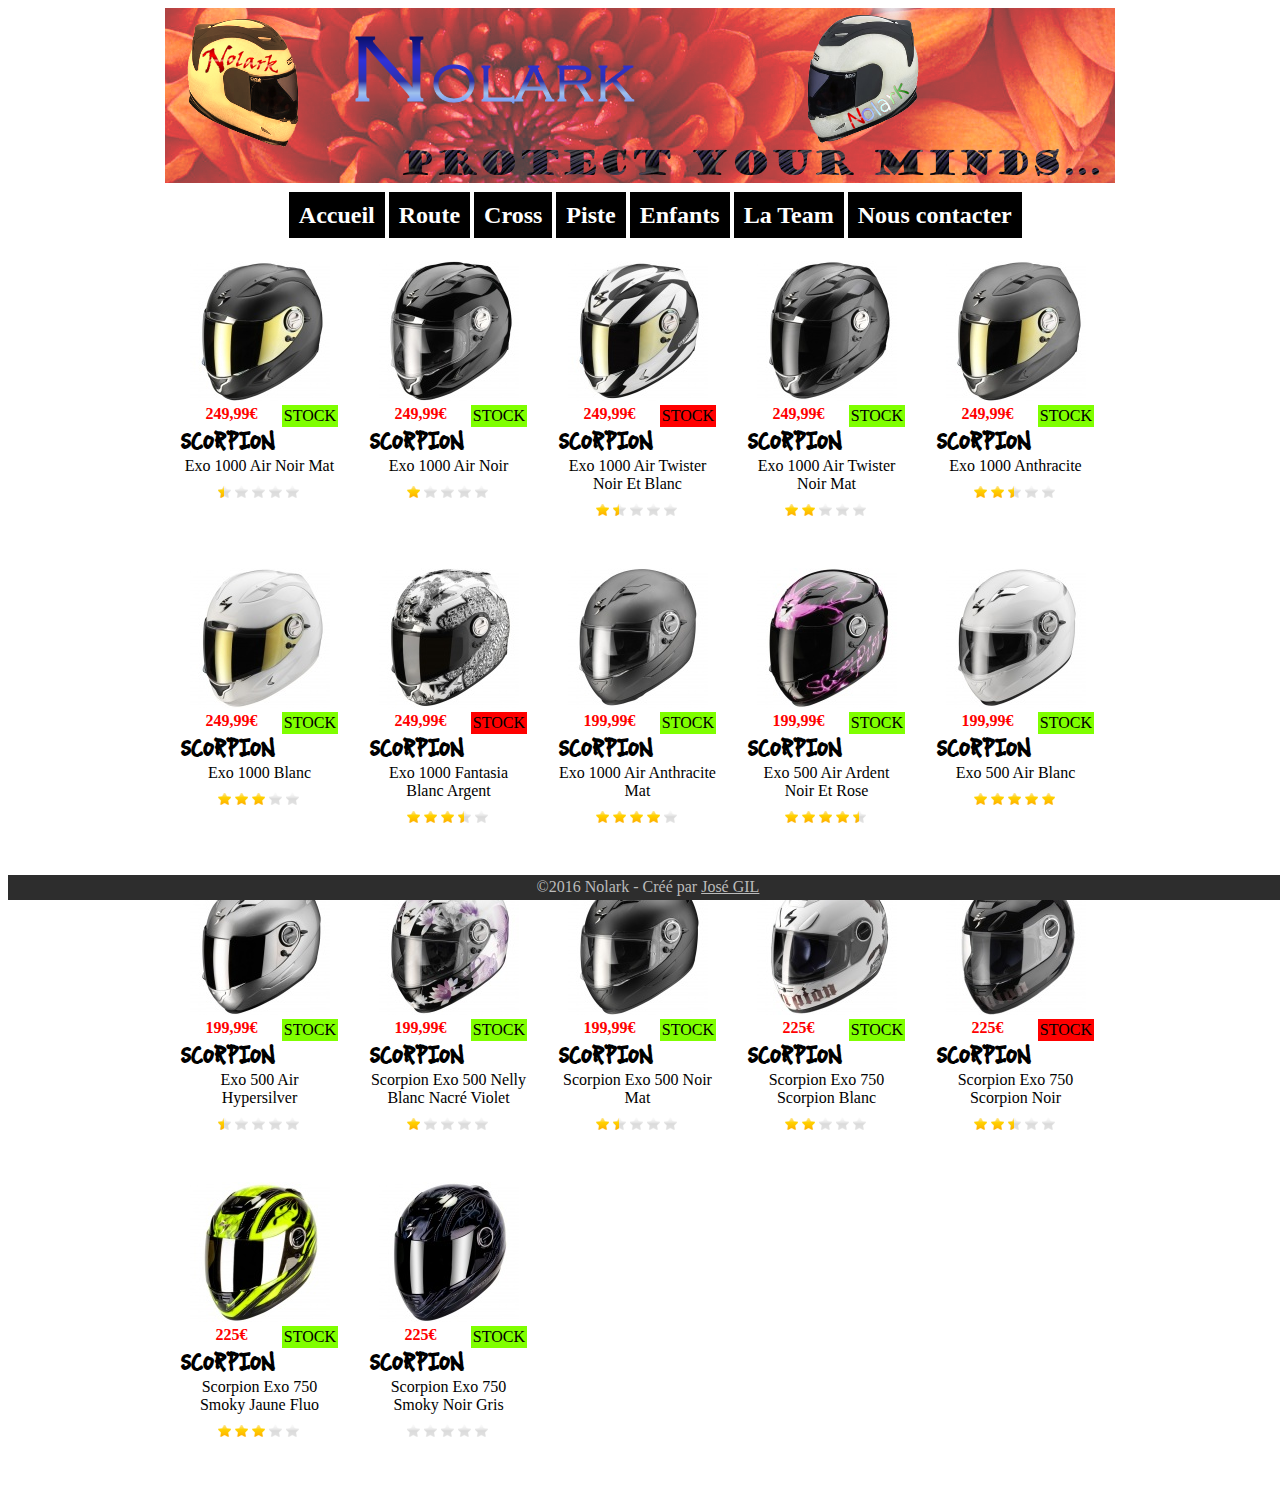
<file: pages/route.html>
<!doctype html>
<html lang="fr-FR">
    <head>
        <title>Casques Nolark : Casques routes</title>
        <meta charset="utf-8" />
        <meta name="author" content="José GIL" />
        <meta name="description" content="Découvrez des casques moto dépassant même les exigences des tests de sécurité. Tous les casques Nolark au meilleur prix et avec en prime la livraison gratuite !" />
        <link rel="stylesheet" href="../css/styles.css" />
        <link rel="stylesheet" href="../css/casques.css" />
    </head>
    <body>
        <header>
            <nav>
                <ul>
                    <li><a href="../index.html">Accueil</a></li>
                    <li><a href="route.html">Route</a></li>
                    <li><a href="cross.html">Cross</a></li>
                    <li><a href="piste.html">Piste</a></li>
                    <li><a href="enfants.html">Enfants</a></li>
                    <li><a href="team.html">La Team</a></li>
                    <li><a href="nous-contacter.html">Nous contacter</a></li>
                </ul>
            </nav>
        </header>
        <section id="casques">
            <!-- - - - - - - - - - - - - - LIGNE N°1 - - - - - - - - - - - - -->
            <article>
                <img src="../images/casques/route/casque-scorpion-exo-1000-air--noir-mat.jpg" alt="Casque Scorpion Exo 1000 Air Noir Mat" />
                <p class="stockok"><abbr data-tip="Plus que 3 en stock...">stock</abbr></p>
                <p class="prix">249,99€</p>
                <p class="marque">Scorpion</p>
                <p class="modele">Exo 1000 Air noir Mat</p>
                <div class="classement classement05"></div>
            </article>
            <article>
                <img src="../images/casques/route/casque-scorpion-exo-1000-air--noir.jpg" alt="Casque Scorpion Exo 1000 Air Noir" />
                <p class="stockok"><abbr data-tip="25 casques en stock">stock</abbr></p>
                <p class="prix">249,99€</p>
                <p class="marque">Scorpion</p>
                <p class="modele">Exo 1000 Air noir</p>
                <div class="classement classement10"></div>
            </article>
            <article>
                <img src="../images/casques/route/casque-scorpion-exo-1000-air--twister-noir-blanc.jpg" alt="Casque Scorpion Exo 1000 Air Twister Noir et Blanc" />
                <p class="stockko"><abbr data-tip="Sur commande uniquement">stock</abbr></p>
                <p class="prix">249,99€</p>
                <p class="marque">Scorpion</p>
                <p class="modele">Exo 1000 Air Twister noir et blanc</p>
                <div class="classement classement15"></div>
            </article>
            <article>
                <img src="../images/casques/route/casque-scorpion-exo-1000-air--twister-noir-mat.jpg" alt="Casque Scorpion Exo 1000 Air Twister Noir mat" />
                <p class="stockok"><abbr data-tip="Plus que 3 en stock...">stock</abbr></p>
                <p class="prix">249,99€</p>
                <p class="marque">Scorpion</p>
                <p class="modele">Exo 1000 Air Twister noir mat</p>
                <div class="classement classement20"></div>
            </article>
            <article>
                <img src="../images/casques/route/casque-scorpion-exo-1000-anthracite-mat..jpg" alt="Casque Scorpion Exo 1000 Anthracite" />
                <p class="stockok"><abbr data-tip="15 casques en stock">stock</abbr></p>
                <p class="prix">249,99€</p>
                <p class="marque">Scorpion</p>
                <p class="modele">Exo 1000 anthracite</p>
                <div class="classement classement25"></div>
            </article>
            <!-- - - - - - - - - - - - - - LIGNE N°2 - - - - - - - - - - - - -->
            <article>
                <img src="../images/casques/route/casque-scorpion-exo-1000-blanc.jpg" alt="Casque Scorpion Exo 1000 Blanc" />
                <p class="stockok"><abbr data-tip="Plus que 4 en stock...">stock</abbr></p>
                <p class="prix">249,99€</p>
                <p class="marque">Scorpion</p>
                <p class="modele">Exo 1000 blanc</p>
                <div class="classement classement30"></div>
            </article>
            <article>
                <img src="../images/casques/route/casque-scorpion-exo-1000-fantasia-blanc-argent.jpg" alt="Casque Scorpion Exo 1000 Fantasia Blanc Argent" />
                <p class="stockko"><abbr data-tip="Sur commande uniquement">stock</abbr></p>
                <p class="prix">249,99€</p>
                <p class="marque">Scorpion</p>
                <p class="modele">Exo 1000 Fantasia blanc argent</p>
                <div class="classement classement35"></div>
            </article>
            <article>
                <img src="../images/casques/route/casque-scorpion-exo-500-air-anthracite-mat.jpg" alt="Casque Scorpion Exo 500 Air Anthracite Mat" />
                <p class="stockok"><abbr data-tip="Dernier casque diponible...">stock</abbr></p>
                <p class="prix">199,99€</p>
                <p class="marque">Scorpion</p>
                <p class="modele">Exo 1000 Air anthracite mat</p>
                <div class="classement classement40"></div>
            </article>
            <article>
                <img src="../images/casques/route/casque-scorpion-exo-500-air-ardent-noir-rose.jpg" alt="Casque Scorpion Exo 500 Air Ardent noir rose" />
                <p class="stockok"><abbr data-tip="Plus que 6 en stock...">stock</abbr></p>
                <p class="prix">199,99€</p>
                <p class="marque">Scorpion</p>
                <p class="modele">Exo 500 Air Ardent noir et rose</p>
                <div class="classement classement45"></div>
            </article>
            <article>
                <img src="../images/casques/route/casque-scorpion-exo-500-air-blanc.jpg" alt="Casque Scorpion Exo 500 Air Blanc" />
                <p class="stockok"><abbr data-tip="Plus que 3 en stock...">stock</abbr></p>
                <p class="prix">199,99€</p>
                <p class="marque">Scorpion</p>
                <p class="modele">Exo 500 Air blanc</p>
                <div class="classement classement50"></div>
            </article>
            <!-- - - - - - - - - - - - - - LIGNE N°3 - - - - - - - - - - - - -->
            <article>
                <img src="../images/casques/route/casque-scorpion-exo-500-air-hypersilver.jpg" alt="Casque Scorpion Exo 500 Air Hypersilver" />
                <p class="stockok"><abbr data-tip="Plus que 5 en stock...">stock</abbr></p>
                <p class="prix">199,99€</p>
                <p class="marque">Scorpion</p>
                <p class="modele">Exo 500 Air Hypersilver</p>
                <div class="classement classement05"></div>
            </article>
            <article>
                <img src="../images/casques/route/casque-scorpion-exo-500-air-nelly-blanc-nacre-violet-1.jpg" alt="Casque Scorpion Exo 500 Nelly blanc nacré violet" />
                <p class="stockok"><abbr data-tip="Plus que 7 en stock...">stock</abbr></p>
                <p class="prix">199,99€</p>
                <p class="marque">Scorpion</p>
                <p class="modele">Scorpion Exo 500 Nelly blanc nacré violet</p>
                <div class="classement classement10"></div>
            </article>
            <article>
                <img src="../images/casques/route/casque-scorpion-exo-500-air-noir-mat.jpg" alt="Casque Scorpion Exo 500 Noir Mat" />
                <p class="stockok"><abbr data-tip="Plus que 9 en stock...">stock</abbr></p>
                <p class="prix">199,99€</p>
                <p class="marque">Scorpion</p>
                <p class="modele">Scorpion Exo 500 Noir Mat</p>
                <div class="classement classement15"></div>
            </article>
            <article>
                <img src="../images/casques/route/casque-scorpion-exo-750-scorpion-blanc.jpg" alt="Casque Scorpion Exo 750 Scorpion blanc" />
                <p class="stockok"><abbr data-tip="Plus que 2 en stock...">stock</abbr></p>
                <p class="prix">225€</p>
                <p class="marque">Scorpion</p>
                <p class="modele">Scorpion Exo 750 Scorpion blanc</p>
                <div class="classement classement20"></div>
            </article>
            <article>
                <img src="../images/casques/route/casque-scorpion-exo-750-scorpion-noir.jpg" alt="Casque Scorpion Exo 750 Scorpion Noir" />
                <p class="stockko"><abbr data-tip="Sur commande uniquement">stock</abbr></p>
                <p class="prix">225€</p>
                <p class="marque">Scorpion</p>
                <p class="modele">Scorpion Exo 750 Scorpion Noir</p>
                <div class="classement classement25"></div>
            </article>
            <!-- - - - - - - - - - - - - - LIGNE N°4 - - - - - - - - - - - - -->
            <article>
                <img src="../images/casques/route/casque-scorpion-exo-750-smoky-jaune-fluo.jpg" alt="Casque Scorpion Exo 750 Smoky Jaune Fluo" />
                <p class="stockok"><abbr data-tip="Plus que 4 en stock...">stock</abbr></p>
                <p class="prix">225€</p>
                <p class="marque">Scorpion</p>
                <p class="modele">Scorpion Exo 750 Smoky Jaune Fluo</p>
                <div class="classement classement30"></div>
            </article>
            <article>
                <img src="../images/casques/route/casque-scorpion-exo-750-smoky-noir-gris.jpg" alt="Casque Scorpion Exo 750 Smoky Noir Gris" />
                <p class="stockok"><abbr data-tip="25 casques en stock">stock</abbr></p>
                <p class="prix">225€</p>
                <p class="marque">Scorpion</p>
                <p class="modele">Scorpion Exo 750 Smoky Noir Gris</p>
                <div class="classement"></div>
            </article>
        </section>
        <div id="vide"></div>
        <footer><p>&copy;2016 Nolark - Créé par <a href="mailto:jose.gil@ac-nice.fr">José GIL</a><p></footer>
    </body>
</html>
</file>
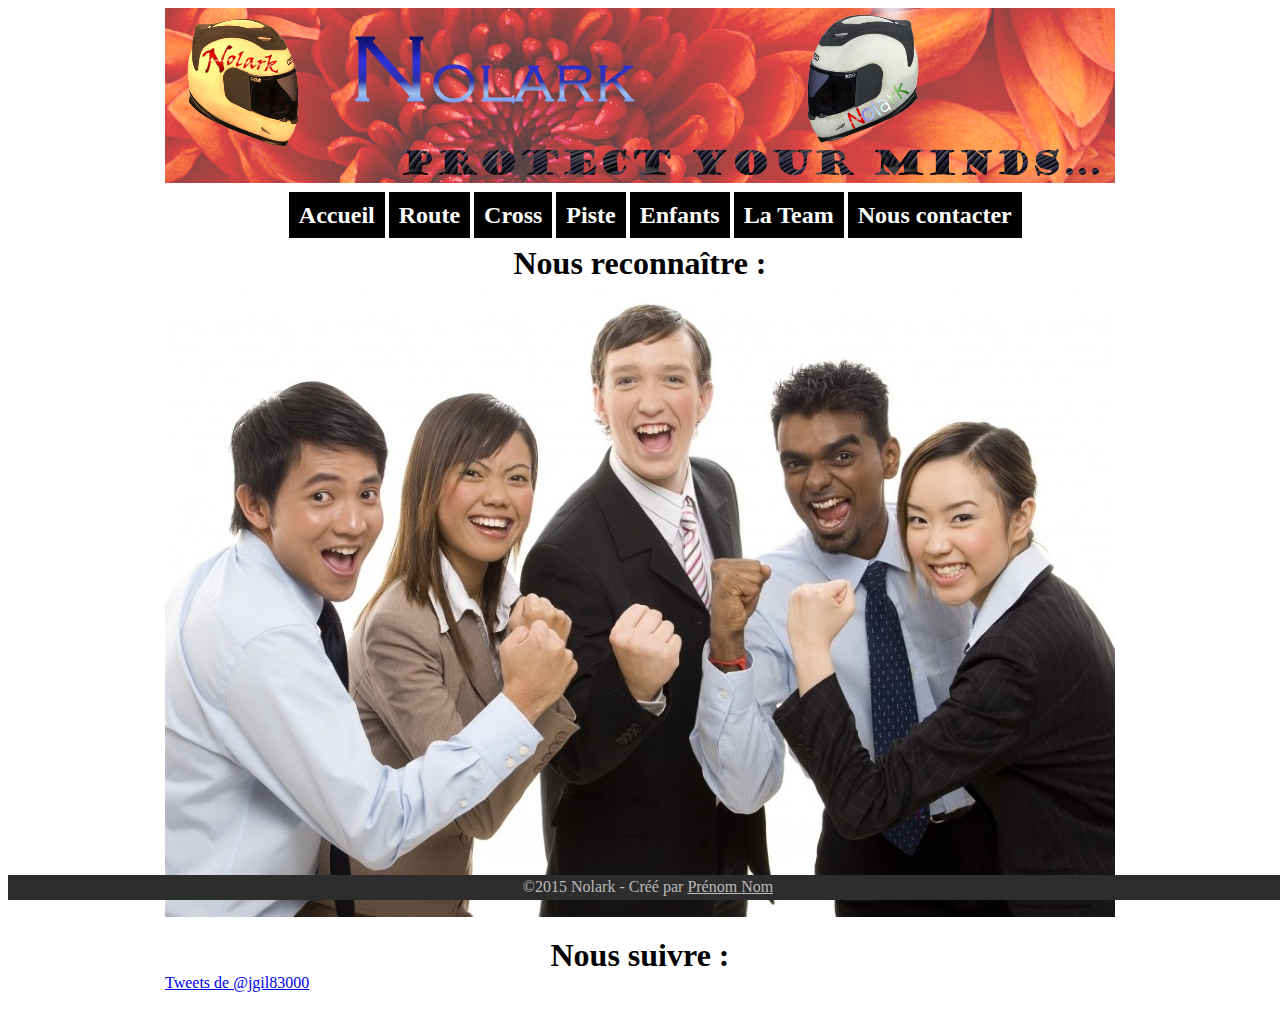
<file: pages/team.html>
﻿<!doctype html>
<html lang="fr-FR">
    <head>
        <title>Casques Nolark : Présentation de la team !</title>
        <meta charset="UTF-8" />
        <meta name="author" content="Prénom Nom" />
        <meta name="description" content="Découvrez des casques moto dépassant même les exigences des tests de sécurité. Tous les casques Nolark au meilleur prix et avec en prime la livraison gratuite !" />
        <link rel="stylesheet" href="../css/styles.css" />
        <link rel="stylesheet" href="../css/team.css" />
    </head>
    <body>
        <header>
            <nav>
                <ul>
                    <li><a href="../index.html">Accueil</a></li>
                    <li><a href="route.html">Route</a></li>
                    <li><a href="cross.html">Cross</a></li>
                    <li><a href="piste.html">Piste</a></li>
                    <li><a href="enfants.html">Enfants</a></li>
                    <li><a href="team.html">La Team</a></li>
                    <li><a href="nous-contacter.html">Nous contacter</a></li>
                </ul>
            </nav>
        </header>
        <br />
        <h1>Nous reconnaître :</h1>
        <article id="reco">
            <ul id="teammap">
                <li><a id="membre1" class="homme" title="Charlie, 23 ans, spécialiste route" href="#"></a></li>
                <li><a id="membre2" class="femme" title="Samantha, 21 ans, spécialiste piste" href="#"></a></li>
                <li><a id="membre3" class="homme" title="Billy, 21 ans, spécialiste cross" href="#"></a></li>
                <li><a id="membre4" class="homme" title="Daniel, 19 ans, spécialiste enfants" href="#"></a></li>
                <li><a id="membre5" class="femme" title="Laura, 20 ans, spécialiste accidentologie" href="#"></a></li>
            </ul>
        </article>
        <br />
        <h1>Nous suivre :</h1>
        <article id="twitter">
            <a class="twitter-timeline" data-theme="dark" href="https://twitter.com/jgil83000" data-widget-id="407988600207200256" data-tweet-limit="5" data-border-color="#b21617">Tweets de @jgil83000</a>
            <script>!function(d, s, id) {
                    var js, fjs = d.getElementsByTagName(s)[0], p = /^http:/.test(d.location) ? 'http' : 'https';
                    if (!d.getElementById(id)) {
                        js = d.createElement(s);
                        js.id = id;
                        js.src = p + "://platform.twitter.com/widgets.js";
                        fjs.parentNode.insertBefore(js, fjs);
                    }
                }(document, "script", "twitter-wjs");</script>
        </article>
        <div id="vide"></div>
        <footer><p>&copy;2015 Nolark - Créé par <a href="mailto:jose.gil@ac-nice.fr">Prénom Nom</a><p></footer>
    </body>
</html>
</file>
<file: css/styles.css>
/* 
    Document   : styles.css
    Created on : 24 sept. 2015, 14:01:00
    Author     : JG
    Description: CSS de démo pour Nolark
*/

h1 {
    color: red;
    text-align: center;
}

header, nav, section, footer {
    margin: 0 auto 0 auto;
    width: 950px;
    text-align: center;
}

header {
    height: 200px;
    background: url('images/banniere.png') no-repeat scroll center 0;
}

nav {
    margin-top: 178px;
    width: 99%;
    float: left;
}

nav li {
    display:inline;
    font-size: 150%;
}

nav li a {
    padding: 10px;
    color: white;
    background-color: black;
    font-weight: bold;
    text-decoration: none;
}

nav li a:hover {
    color: black;
    background-color: white;
}

#principal {
    height: 350px;
}

#principal article {
    padding-top: 10px;
    width: 72%;
    height: 100%;
    text-align: justify;
    float: left;
}

#principal article img {
    float: left;
}

#principal aside {
    margin-top: 0;
    background: transparent url('images/post-it-conseils.png') no-repeat 0 0;
    vertical-align: top;
    width: 27%;
    float: right;
    height: 100%;
}

#principal aside img:first-child{
    margin-top: 100px;
}

#principal aside img {
    margin-left:auto;
    margin-right:auto;
    clear: both;
}

#principal aside p {
    margin-top: 0;
}

#sectionthema {
    margin: 50px auto 200px auto;
    height: 150px;
}

#sectionthema article {
    width: 33%;
    height: 256px;
}

@font-face{ 
    font-family: "Fuse";
    src: url('polices/FUSENORM.TTF') format("truetype");
}

#sectionthema a {
    font-family: 'Fuse';
    font-size: xx-large;
    font-weight:400;
    margin-top: 0;
    display:block;
    width:100%;
    height:100%;
    color: black;
    text-decoration: none;
}

#sectionthema p {
    margin-top: 0;    
}

#sectionthema #gauche:hover, #sectionthema #milieu:hover, #sectionthema #droite:hover {
    border: black thin solid;
    border-radius: 10px;
    background-color: #ededed;
}

#sectionthema #gauche {
    float:left;
    width: 33%;
    background: transparent url('images/casqueroute.png') no-repeat center 10px;
    border: white thin solid;
}

#sectionthema #milieu {
    float: left;
    width: 32%;
    margin-left: 5px;
    background: transparent url('images/casquecross.png') no-repeat center 0;
    border: white thin solid;
}

#sectionthema #droite {
    float:right;
    width: 33%;
    background: transparent url('images/casquepiste.png') no-repeat center 10px;
    border: white thin solid;
}

#vide {
    clear: both;
    height: 25px;
}

footer {
    position: fixed;
    bottom: 0px;
    height: 25px;
    width: 100%;
    background-color:#2d2d2d; /*Couleur de fond*/
    color: #bbb;
    text-align:center;/*texte centré*/
}

footer p{
    margin-top: 3px;
    color: #bbb;
}

footer a{
    color: #bbb;
}
</file>
<file: css/casques.css>
/* 
    Document   : contact
    Created on : 30 sept. 2015, 10:48:43
    Author     : JG
    Description:
        Purpose of the stylesheet follows.
*/

#casques {
    display: block;
}

#casques article {
    float: left;
    width: 157px;
    height: 275px;
    margin: 10px;
    padding: 5px;
    border: white thin solid;
}

#casques article:hover {
    border: #bbb thin solid;
}

#casques p {
    margin: 0;
}

#casques .prix {
    font-weight: bold;
    color: red;
}

#casques .marque {
    text-transform : uppercase;
    text-align: left;
    color: black;
    font-family: 'Fuse';
    font-size: xx-large;
}

#casques .modele {
    text-transform : capitalize;
    color: black;
}

#casques .stockok {
    float: right;
    text-transform : uppercase;
    padding: 2px;
    top: 10px;
    right: 10px;
    background-color: chartreuse;
}

#casques .stockko {
    float: right;
    text-transform : uppercase;
    padding: 2px;
    top: 10px;
    right: 10px;
    background-color: red;
}

[data-tip] {
    position: relative;
    cursor: help;
}
[data-tip]:hover:after {
    text-transform : none;
    content: attr(data-tip); /* valeur de l'attribut data-tip */
    position: absolute;
    top: 20px;
    left: 10px;
    white-space: nowrap; /* pas de retour à la ligne dans l'infobulle' */
    padding: 5px 10px;
    background: fuchsia;
    color: #fff;
}

#casques .classement {
    margin: 10px auto 0 36px;
    background: scroll transparent url(images/etoiles.gif) no-repeat;
    width: 164px;
    height: 18px;
}

#casques .classement.classement05 {
    background-position: 0 -18px;
}

#casques .classement.classement10 {
    background-position: 0 -36px;
}

#casques .classement.classement15 {
    background-position: 0 -54px;
}

#casques .classement.classement20 {
    background-position: 0 -72px;
}

#casques .classement.classement25 {
    background-position: 0 -90px;
}

#casques .classement.classement30 {
    background-position: 0 -108px;
}

#casques .classement.classement35 {
    background-position: 0 -126px;
}

#casques .classement.classement40 {
    background-position: 0 -144px;
}

#casques .classement.classement45 {
    background-position: 0 -162px;
}

#casques .classement.classement50 {
    background-position: 0 -180px;
}
</file>
<file: css/enfants.css>
/* 
    Document   : enfants
    Created on : 30 sept. 2015, 08:15:07
    Author     : JG
    Description:
        Purpose of the stylesheet follows.
*/

#video article {
    float: left;
    width: 450px;
    height: 270px;
}

#video article img {
    float: left;
}
</file>
<file: css/team.css>
/* 
    Document   : team
    Created on : 8 oct. 2013, 08:47:19
    Author     : JG
    Description:
        Purpose of the stylesheet follows.
*/

h1 {
    margin: 0 auto 0 auto;
    color: black;
    clear: both;
}

#reco, #teammap, #twitter, #twitter-widget-0 {
    width: 950px !important;
    margin: 0 auto 0 auto;
}

/* Pour que NetBeans ne lève pas de warning */
.twitter-timeline {}

#teammap {
    display:block;
    height:633px;
    background:url(images/nolark_team.jpg) no-repeat;
    position:relative;
    margin:2px auto 2px auto;
}

#teammap li {
    list-style-type:none;
}

#teammap li a {
    background:transparent;
    display:block;
    height:0;
    overflow:hidden;
    position:absolute;
    width: 165px;
    padding-top: 245px;
}

#membre1 {left: 60px; top: 85px;}
#membre2 {left: 220px; top: 80px;}
#membre3 {left: 405px; top: 10px;}
#membre4 {left: 585px; top: 50px;}
#membre5 {left: 720px; top: 111px;}

#teammap li a:hover {border: 1px dashed black;}
#teammap li a:hover.homme {background-color : rgba(0, 0, 255, 0.1);}
#teammap li a:hover.femme  {background-color : rgba(255, 0, 0, 0.1);}
</file>
